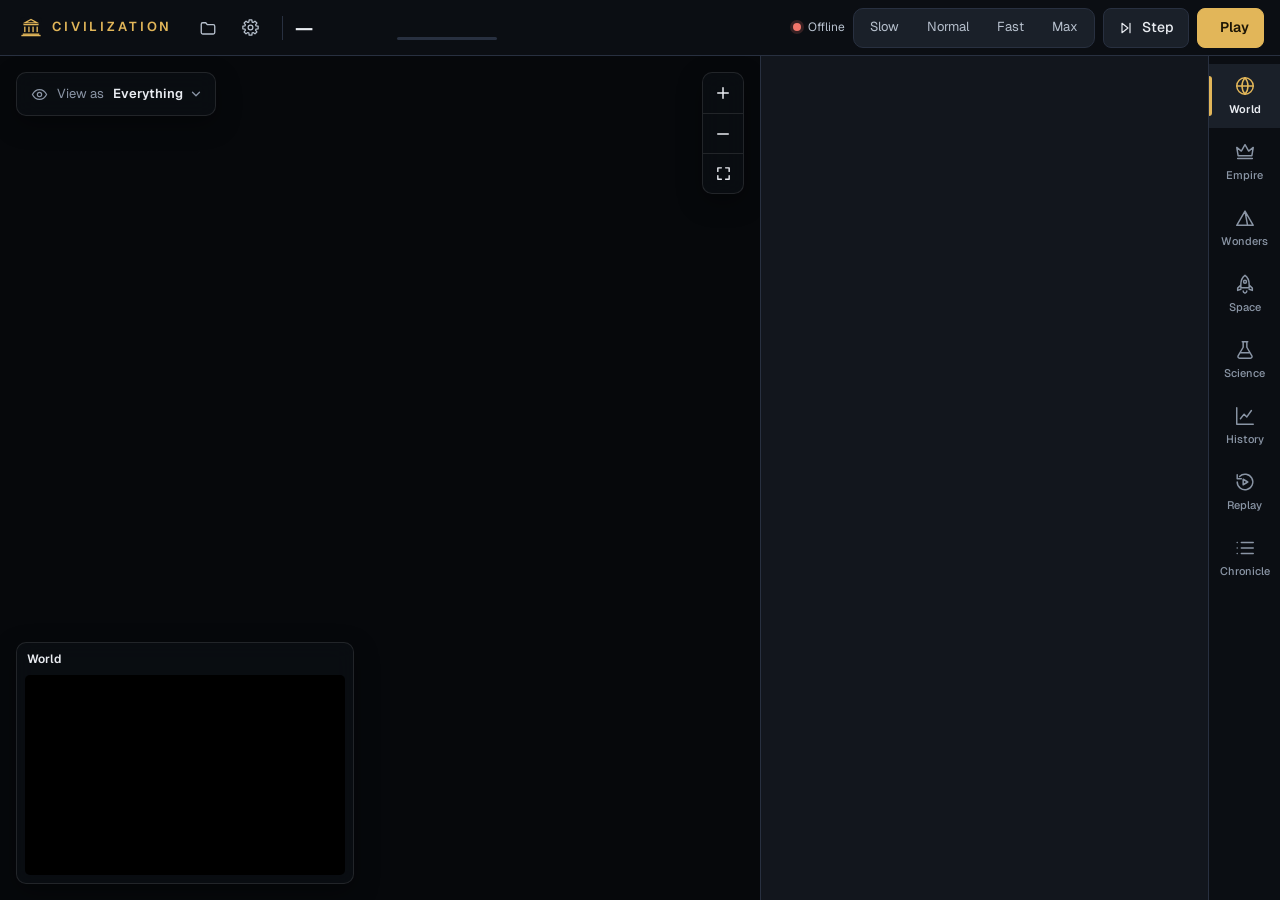
<file: src/client/index.html>
<!doctype html>
<html lang="en">
<head>
  <meta charset="utf-8">
  <meta name="viewport" content="width=device-width, initial-scale=1">
  <title>Civilization</title>
  <link rel="icon" href="favicon.svg" type="image/svg+xml">
  <link rel="preconnect" href="https://fonts.googleapis.com">
  <link rel="preconnect" href="https://fonts.gstatic.com" crossorigin>
  <link rel="stylesheet" href="https://fonts.googleapis.com/css2?family=Geist:wght@400;500;600;700&family=Geist+Mono:wght@400;500&display=swap">
  <link rel="stylesheet" href="css/style.css">
</head>
<body>
  <!-- Elements marked observer-only or play-only show in one mode only (see body.play).
       data-hint names a control under the pointer (js/tips.js), in place of a title tooltip. -->
  <header id="topbar">
    <div class="brand">
      <img class="brand-mark" src="favicon.svg" width="22" height="22" alt="">
      <span class="brand-name">CIVILIZATION</span>
      <div class="brand-tools">
        <button id="btn-game" class="btn ghost icon" aria-label="Game" data-hint="New game, save, load, end the game">
          <span data-icon="folder" data-size="18"></span></button>
        <button id="btn-options" class="btn ghost icon" aria-label="Map display" data-hint="Map display"
          aria-expanded="false" aria-controls="map-options"><span data-icon="gear" data-size="19" data-stroke="1.6"></span></button>
      </div>
    </div>
    <div class="vr"></div>
    <div class="clock">
      <span id="year">—</span>
      <div class="clock-turn">
        <span id="turn">&nbsp;</span>
        <div class="progress"><span id="turn-progress"></span></div>
      </div>
      <button id="gameover-pill" class="pill gold" data-hint="Final standings" hidden>Game over</button>
    </div>
    <div class="spacer"></div>
    <div class="chip-row">
      <div id="empire-chips" class="empire-chips play-only"></div>
      <!-- The state of the planet, once pollution has appeared: polluted tiles, warming, spaceships in flight. -->
      <div id="planet" class="chip-btn planet" data-tip="planet" aria-label="State of the planet" hidden></div>
    </div>
    <div class="spacer"></div>
    <div class="game-actions">
      <div id="connection" class="status" data-hint="No connection to the server">
        <span class="dot"></span><span>Offline</span>
      </div>
      <!-- The observer's turns, in the place of the person's End turn: speed, one turn, play / pause. -->
      <div class="transport observer-only">
        <div id="speed" class="seg" role="group" aria-label="Speed" data-hint="Speed">
          <button data-delay="1.5">Slow</button>
          <button data-delay="0.4">Normal</button>
          <button data-delay="0.1">Fast</button>
          <button data-delay="0">Max</button>
        </div>
        <button id="btn-step" class="btn" data-hint="Play one turn" data-key="N">
          <span data-icon="step" data-size="16"></span><span>Step</span>
        </button>
        <button id="btn-play" class="btn primary" data-hint="Play / pause" data-key="Space">
          <span id="play-icon"></span><span id="play-label">Play</span>
        </button>
      </div>
      <button id="btn-end-turn" class="btn play-only" data-hint="End your turn" data-key="Enter">
        <span data-icon="arrow" data-size="16" data-stroke="2"></span><span>End turn</span>
      </button>
    </div>
  </header>

  <!-- Opened by the gear of the top bar; a click elsewhere or Escape closes it. -->
  <div id="map-options" class="map-options glass" role="dialog" aria-label="Map display" hidden>
    <div class="map-options-head">Map</div>
    <label class="map-option">
      <span class="map-option-icon" data-icon="border"></span><b>Territory</b>
      <span class="switch"><input type="checkbox" data-option="territory" checked><i></i></span>
    </label>
    <label class="map-option">
      <span class="map-option-icon" data-icon="grid"></span><b>Grid</b>
      <span class="switch"><input type="checkbox" data-option="grid"><i></i></span>
    </label>
    <label class="map-option observer-only">
      <span class="map-option-icon" data-icon="target"></span><b>AI missions</b>
      <span class="switch"><input type="checkbox" data-option="missions"><i></i></span>
    </label>
  </div>

  <main>
    <section id="map-area">
      <canvas id="map"></canvas>

      <div id="map-tools">
        <label class="pov glass observer-only">
          <span data-icon="eye" data-size="17"></span>
          <span class="muted">View as</span>
          <select id="pov"><option value="">Everything</option></select>
        </label>
      </div>

      <div id="map-banner" class="glass" role="status" hidden></div>
      <div id="headline" class="glass" role="status" aria-label="News of the world" hidden></div>

      <div id="zoom" class="glass">
        <button id="zoom-in" aria-label="Zoom in" data-hint="Zoom in" data-hint-side="left" data-icon="plus" data-stroke="2"></button>
        <button id="zoom-out" aria-label="Zoom out" data-hint="Zoom out" data-hint-side="left" data-icon="minus" data-stroke="2"></button>
        <button id="zoom-fit" aria-label="Fit the whole world" data-hint="Fit the whole world" data-hint-side="left" data-icon="fit" data-size="17" data-stroke="2"></button>
      </div>

      <div id="minimap-card" class="glass">
        <div class="minimap-head"><b>World</b><span id="world-size" class="mono muted"></span></div>
        <canvas id="minimap" width="320" height="200"></canvas>
      </div>
      <div id="mission-legend" class="glass" hidden></div>
      <section id="unit-bar" class="glass play-only" aria-label="Active unit"></section>
      <!-- A city opens here, over the map, when it is clicked; the cross or Escape closes it. -->
      <section id="panel-city" class="city-window" aria-label="City" hidden></section>

      <div id="tooltip" class="tip glass" role="tooltip" hidden></div>
    </section>

    <aside id="dock">
      <div id="panel-turn" class="panel"></div>
      <div id="panel-civs" class="panel active"></div>
      <div id="panel-civ" class="panel"></div>
      <div id="panel-cities" class="panel"></div>
      <div id="panel-wonders" class="panel"></div>
      <div id="panel-space" class="panel"></div>
      <div id="panel-tech" class="panel"></div>
      <div id="panel-chart" class="panel"></div>
      <div id="panel-replay" class="panel"></div>
      <div id="panel-log" class="panel"></div>
    </aside>

    <nav id="rail" aria-label="Sections">
      <button data-tab="turn" class="play-only"><span data-icon="hourglass" data-size="22" data-stroke="1.6"></span>Turn</button>
      <button data-tab="civs" class="active"><span data-icon="globe" data-size="22" data-stroke="1.6"></span>World</button>
      <button data-tab="civ"><span data-icon="crown" data-size="22" data-stroke="1.6"></span>Empire</button>
      <button data-tab="cities" class="play-only"><span data-icon="cities" data-size="22" data-stroke="1.6"></span>Cities</button>
      <button data-tab="wonders"><span data-icon="wonder" data-size="22" data-stroke="1.6"></span>Wonders</button>
      <button data-tab="space"><span data-icon="rocket" data-size="22" data-stroke="1.6"></span>Space<span id="space-badge" class="rail-badge" hidden></span></button>
      <button data-tab="tech"><span data-icon="flask" data-size="22" data-stroke="1.6"></span>Science</button>
      <button data-tab="chart"><span data-icon="chart" data-size="22" data-stroke="1.6"></span>History</button>
      <!-- The replay shows every civilization: not while a person leads one. -->
      <button data-tab="replay" class="observer-only"><span data-icon="replay" data-size="22" data-stroke="1.6"></span>Replay</button>
      <button data-tab="log"><span data-icon="list" data-size="22" data-stroke="1.6"></span>Chronicle</button>
    </nav>
  </main>

  <div id="notice" role="status" hidden></div>

  <dialog id="game-dialog" aria-labelledby="game-title">
    <div class="dialog-head">
      <h1 id="game-title">Game</h1>
      <div id="game-tabs" class="seg" role="group" aria-label="Section">
        <button data-game-tab="new" aria-pressed="true">New game</button>
        <button data-game-tab="saves" aria-pressed="false">Saved games</button>
      </div>
      <button class="btn ghost icon" data-close aria-label="Close"><span data-icon="close" data-stroke="2"></span></button>
    </div>

    <div id="game-new" class="dialog-body">
      <section class="dialog-col">
        <div class="field">
          <span id="mode-label" class="field-label">Mode</span>
          <div id="game-mode" class="seg fill tall" role="group" aria-labelledby="mode-label">
            <button data-mode="play">Play a civilization</button>
            <button data-mode="observe">Watch the AI play them all</button>
          </div>
        </div>
        <div id="ruleset-field" class="field">
          <span id="ruleset-label" class="field-label">Rules</span>
          <div id="rulesets" class="seg fill tall" role="group" aria-labelledby="ruleset-label"></div>
          <span id="ruleset-hint" class="sub"></span>
        </div>
        <div class="field" data-play-field>
          <div class="between">
            <span id="civ-label" class="field-label">Your civilization</span>
            <button id="civ-random" class="link">Pick at random</button>
          </div>
          <div id="civ-grid" class="civ-grid" role="group" aria-labelledby="civ-label"></div>
        </div>
        <div class="field">
          <span id="players-label" class="field-label">Civilizations</span>
          <div class="stepper narrow" role="group" aria-labelledby="players-label">
            <button id="players-less" aria-label="One fewer" data-icon="minus" data-size="16" data-stroke="2"></button>
            <output id="players">7</output>
            <button id="players-more" aria-label="One more" data-icon="plus" data-size="16" data-stroke="2"></button>
          </div>
          <span id="players-hint" class="sub"></span>
        </div>
        <div class="field" data-play-field>
          <span id="level-label" class="field-label">Difficulty</span>
          <div id="levels" class="seg fill tall" role="group" aria-labelledby="level-label"></div>
          <span class="sub">It changes your civilization only: the AI neither gains nor loses anything.</span>
        </div>
      </section>
      <section class="dialog-col alt">
        <div class="field">
          <span id="world-label" class="field-label">World</span>
          <div id="world-mode" class="seg fill tall" role="group" aria-labelledby="world-label"></div>
          <span id="surprise-hint" class="sub surprise-hint" hidden></span>
        </div>
        <div id="world-generated" class="world-part">
          <div class="field">
            <div class="between">
              <span id="shape-label" class="field-label">Shape</span>
              <button class="keep" data-keep="shape" hidden></button>
            </div>
            <div id="map-shapes" class="shapes three" role="group" aria-labelledby="shape-label"></div>
            <span id="shape-hint" class="sub"></span>
          </div>
          <div id="land-field" class="field share">
            <div class="between">
              <span id="land-label" class="field-label">Land</span>
              <span class="keep-end">
                <b id="land-value" class="share-value"></b>
                <button class="keep" data-keep="land" hidden></button>
              </span>
            </div>
            <div id="land-track" class="share-track" role="group" aria-labelledby="land-label"></div>
            <div id="land-ticks" class="share-ticks" aria-hidden="true"></div>
          </div>
          <div id="nature" class="world-part">
            <span class="field-group">Nature</span>
            <div class="nature-grid">
              <div class="field">
                <div class="between">
                  <span id="relief-label" class="field-label" data-hint-wide
                    data-hint="How much of the land rises into hills and mountains&#10;Flat: open plains and grassland, the best land for food.&#10;Rugged: long ranges of hills and mountains, rich in shields and easy to defend, but poor in food.">Relief</span>
                  <button class="keep" data-keep="relief" hidden></button>
                </div>
                <div class="seg fill" data-map-level="relief" role="group" aria-labelledby="relief-label">
                  <button data-level="0">Flat</button>
                  <button data-level="1">Normal</button>
                  <button data-level="2">Rugged</button>
                </div>
              </div>
              <div class="field">
                <div class="between">
                  <span id="climate-label" class="field-label" data-hint-wide
                    data-hint="How much rain the winds carry inland&#10;Dry: more desert, plains and hills.&#10;Wet: more grassland, forest, jungle, swamp and rivers.">Climate</span>
                  <button class="keep" data-keep="climate" hidden></button>
                </div>
                <div class="seg fill" data-map-level="climate" role="group" aria-labelledby="climate-label">
                  <button data-level="0">Dry</button>
                  <button data-level="1">Normal</button>
                  <button data-level="2">Wet</button>
                </div>
              </div>
              <div class="field">
                <div class="between">
                  <span id="temperature-label" class="field-label" data-hint-wide
                    data-hint="How far the ice reaches from the poles, and the desert from the equator&#10;Cold: more tundra and ice.&#10;Hot: less of them, and a little more desert. The difference stays small.">Temperature</span>
                  <button class="keep" data-keep="temperature" hidden></button>
                </div>
                <div class="seg fill" data-map-level="temperature" role="group" aria-labelledby="temperature-label">
                  <button data-level="0">Cold</button>
                  <button data-level="1">Temperate</button>
                  <button data-level="2">Hot</button>
                </div>
              </div>
              <div class="field">
                <div class="between">
                  <span id="age-label" class="field-label" data-hint-wide
                    data-hint="How long erosion has shaped the land: 3, 4 or 5 billion years&#10;Young: open, gentle land, with more grassland and plains.&#10;Old: rougher, more varied land, with forest, jungle, hills and mountains, and lakes where mountains collapsed.">Age</span>
                  <button class="keep" data-keep="age" hidden></button>
                </div>
                <div class="seg fill" data-map-level="age" role="group" aria-labelledby="age-label">
                  <button data-level="0">Young</button>
                  <button data-level="1">Normal</button>
                  <button data-level="2">Old</button>
                </div>
              </div>
            </div>
          </div>
        </div>
        <div id="world-fixed" class="field" hidden>
          <canvas id="fixed-map" class="fixed-map" aria-label="Map of this world"></canvas>
          <span id="fixed-hint" class="sub"></span>
        </div>
        <span class="field-group">Game</span>
        <div id="starts-field" class="field inline" hidden>
          <span id="starts-label" class="field-label">Starts</span>
          <div id="starts" class="seg fill" role="group" aria-labelledby="starts-label">
            <button data-historical="true">Historical</button>
            <button data-historical="false">Random</button>
          </div>
        </div>
        <div class="field inline">
          <span id="huts-label" class="field-label">Huts</span>
          <div class="seg fill" data-map-level="huts" role="group" aria-labelledby="huts-label">
            <button data-level="0">None</button>
            <button data-level="1">Normal</button>
            <button data-level="2">Many</button>
          </div>
        </div>
      </section>
    </div>

    <div id="game-saves" class="dialog-body" hidden>
      <section class="dialog-col">
        <div class="field">
          <label for="save-name">Save the current game as</label>
          <div class="row">
            <input id="save-name" class="input mono" type="text" maxlength="40" autocomplete="off">
            <button id="btn-do-save" class="btn tall"><span data-icon="save" data-size="16"></span>Save</button>
          </div>
          <span class="sub">Letters, digits, - and _ · 40 characters at most. A game you play also saves
            itself every 5 turns under that name, the one given when it was started; the save it
            replaces is kept as name-year, and the one before goes.</span>
        </div>
        <!-- Civ 1's Retire: the game stops, and everything it hid is shown. -->
        <div id="retire-field" class="field retire-field">
          <span class="field-label">End this game</span>
          <div class="row">
            <button id="btn-retire" class="btn tall danger"><span data-icon="flag" data-size="16"></span>End the game</button>
          </div>
          <span class="sub">Nobody wins: the whole map, the score of every civilization and the replay
            of the game are revealed. The saves on the server stay as they are.</span>
        </div>
      </section>
      <section class="dialog-col alt">
        <div class="field grow">
          <span class="field-label">On the server</span>
          <div id="saves" class="saves"></div>
        </div>
      </section>
    </div>

    <div class="dialog-bar">
      <p id="dialog-status" class="sub" role="status"></p>
      <div id="new-name-field" class="bar-name">
        <label for="new-name" class="field-label">Save as</label>
        <input id="new-name" class="input mono" type="text" maxlength="40" autocomplete="off"
          spellcheck="false" required aria-describedby="new-name-hint">
        <span id="new-name-hint" class="name-hint" role="status"></span>
      </div>
      <button class="btn ghost tall" data-close>Cancel</button>
      <button id="btn-start" class="btn primary tall">Start new game</button>
    </div>
  </dialog>

  <dialog id="research-dialog" aria-label="Choose the next advance"></dialog>
  <dialog id="message-dialog" aria-label="Message"></dialog>
  <dialog id="gameover" aria-label="Game over"></dialog>

  <script type="module" src="js/main.js"></script>
</body>
</html>
</file>
<file: src/client/css/style.css>
:root {
  --bg: #0B0E13;
  --panel: #12161D;
  --raise: #1A2029;
  --hover: #222A35;
  --line: #283040;
  --line-2: #1D2430;
  --line-3: #4A5669;
  --text: #E9ECF1;
  --soft: #B7C0CD;
  --mute: #8A95A5;
  --gold: #E2B659;
  --gold-ink: #1B1405;
  --good: #5FCB8B;
  --bad: #F2756A;
  --warn: #F59A3E;
  --food: #7CCB6B;
  --shield: #A9B8D0;
  --trade: #E9C452;
  --sci: #6DB7F2;
  --culture: #A07CF7;
  --glass: rgba(11, 14, 19, 0.88);
  --hair: rgba(255, 255, 255, 0.10);
  --mono: "Geist Mono", ui-monospace, Consolas, monospace;
  --rail: 72px;
  color-scheme: dark;
  font-family: "Geist", "Segoe UI", system-ui, sans-serif;
  font-size: 14px;
  line-height: 1.4;
}

* { box-sizing: border-box; }
[hidden] { display: none !important; }

html, body {
  margin: 0;
  height: 100%;
  background: var(--bg);
  color: var(--text);
  overflow: hidden;
  font-variant-numeric: tabular-nums;
}

body { display: flex; flex-direction: column; }

h1, h2, h3, p { margin: 0; }
button, select, input { font: inherit; color: inherit; }
button { background: none; border: 0; padding: 0; cursor: pointer; text-align: inherit; }
:focus-visible { outline: 2px solid var(--gold); outline-offset: 2px; }
svg.icon { flex: none; display: block; }
[data-icon] { display: inline-flex; align-items: center; justify-content: center; }

.mono { font-family: var(--mono); }
.muted { color: var(--mute); }
.soft { color: var(--soft); }
.sub { font-size: 12px; color: var(--mute); }
.good { color: var(--good); }
.bad { color: var(--bad); }
.food { color: var(--food); }
.shield { color: var(--shield); }
.trade { color: var(--trade); }
.sci { color: var(--sci); }
.culture { color: var(--culture); }
.gold { color: var(--gold); }
.spacer { flex: 1; }

/* Two modes: the observer's controls and the player's never show together. */
body:not(.play) .play-only { display: none !important; }
body.play .observer-only { display: none !important; }

* { scrollbar-width: thin; scrollbar-color: #3A4556 transparent; }

/* ── Controls ────────────────────────────────────────────────────────────── */

.btn {
  height: 40px;
  padding: 0 14px;
  border-radius: 8px;
  background: var(--raise);
  border: 1px solid var(--line);
  display: inline-flex;
  align-items: center;
  gap: 8px;
  font-weight: 500;
  white-space: nowrap;
  flex: none;
}
.btn:hover { background: var(--hover); border-color: #3A4556; }
.btn.primary { background: var(--gold); border-color: var(--gold); color: var(--gold-ink); font-weight: 600; }
.btn.primary:hover { background: #EBC670; border-color: #EBC670; }
.btn.ghost { background: none; border-color: transparent; color: var(--soft); font-size: 13px; padding: 0 12px; }
.btn.ghost:hover { background: var(--raise); color: var(--text); }
.btn.icon { width: 40px; padding: 0; justify-content: center; }
.btn.tall { height: 44px; }
.btn.tall.icon { width: 44px; }
.btn.small { height: 32px; padding: 0 10px; font-size: 13px; }
.btn.small.icon { width: 32px; padding: 0; }
.btn.danger { border-color: rgba(242, 117, 106, 0.5); color: var(--bad); }
.btn.danger:hover { background: rgba(242, 117, 106, 0.12); border-color: var(--bad); }
.btn:disabled { opacity: 0.5; cursor: default; }
/* Out of reach for now, but still hoverable: its tooltip says why. */
.btn[aria-disabled="true"] { opacity: 0.5; cursor: not-allowed; }
.btn[aria-disabled="true"]:hover { background: var(--raise); border-color: var(--line); }

.kbd {
  font-family: var(--mono);
  font-size: 11px;
  font-weight: 500;
  padding: 1px 6px;
  border-radius: 4px;
  background: var(--bg);
  color: var(--mute);
}
.btn.primary .kbd { background: rgba(27, 20, 5, 0.14); color: inherit; }

.seg {
  height: 40px;
  padding: 3px;
  border-radius: 10px;
  background: var(--raise);
  border: 1px solid var(--line);
  display: inline-flex;
  gap: 2px;
  flex: none;
}
.seg button {
  height: 32px;
  padding: 0 13px;
  border-radius: 7px;
  font-size: 13px;
  color: var(--soft);
  display: inline-flex;
  align-items: center;
  gap: 8px;
  white-space: nowrap;
}
.seg button:hover { color: var(--text); }
.seg button[aria-pressed="true"] {
  background: var(--hover);
  color: var(--text);
  font-weight: 600;
  box-shadow: inset 0 0 0 1px var(--line);
}

.arrows { display: inline-flex; border: 1px solid var(--line); border-radius: 8px; background: var(--raise); flex: none; }
.arrows button { width: 40px; height: 38px; display: grid; place-items: center; color: var(--soft); }
.arrows button + button { border-left: 1px solid var(--line); }
.arrows button:hover { color: var(--text); background: var(--hover); }

.select {
  height: 36px;
  padding: 0 30px 0 12px;
  border-radius: 8px;
  border: 1px solid var(--line);
  background: var(--raise) url("data:image/svg+xml,%3Csvg xmlns='http://www.w3.org/2000/svg' width='14' height='14' viewBox='0 0 24 24' fill='none' stroke='%238A95A5' stroke-width='2.2' stroke-linecap='round' stroke-linejoin='round'%3E%3Cpath d='M6 9l6 6 6-6'/%3E%3C/svg%3E") no-repeat right 10px center;
  appearance: none;
  font-size: 13px;
  font-weight: 600;
  cursor: pointer;
}
select option { background: var(--raise); color: var(--text); font-weight: 400; }

.input {
  height: 44px;
  border-radius: 8px;
  background: var(--raise);
  border: 1px solid var(--line);
  padding: 0 12px;
  min-width: 0;
  flex: 1;
}
.input:focus { outline: none; border-color: var(--gold); }
.input::placeholder { color: var(--mute); }

.pill {
  font-size: 11px;
  font-weight: 500;
  color: var(--mute);
  border: 1px solid var(--line);
  border-radius: 999px;
  padding: 2px 9px;
  white-space: nowrap;
}
.pill.gold { color: var(--gold-ink); background: var(--gold); border-color: var(--gold); font-weight: 600; }
.pill.war { color: var(--bad); border-color: rgba(242, 117, 106, 0.4); overflow: hidden; text-overflow: ellipsis; }
.pill.peace { color: var(--good); border-color: rgba(95, 203, 139, 0.4); }

.swatch { width: 12px; height: 12px; border-radius: 4px; flex: none; display: inline-block; }
.swatch.small { width: 10px; height: 10px; border-radius: 3px; }

.label {
  font-size: 11px;
  font-weight: 500;
  color: var(--mute);
  letter-spacing: 0.04em;
  text-transform: uppercase;
}

.chip {
  font-size: 12px;
  background: var(--raise);
  border: 1px solid var(--line);
  border-radius: 6px;
  padding: 1px 7px;
  color: var(--soft);
  display: inline-flex;
  align-items: center;
  gap: 5px;
}
.chip b { color: var(--text); font-weight: 600; }
.chip.big { font-size: 13px; border-radius: 8px; padding: 5px 10px; gap: 8px; }
.chip.war { color: var(--bad); border-color: rgba(242, 117, 106, 0.45); background: none; font-weight: 600; }
.chip.given { background: none; border-style: dashed; }
button.chip:hover { border-color: var(--line-3); }
.chips { display: flex; gap: 6px; flex-wrap: wrap; }

.trait { font-size: 12px; font-weight: 500; color: var(--soft); border: 1px solid var(--line); border-radius: 999px; padding: 2px 10px; }

.bar { height: 8px; border-radius: 4px; background: var(--line-2); overflow: hidden; display: flex; gap: 2px; }
.bar > span { display: block; height: 100%; border-radius: 4px; background: var(--gold); flex: none; }
.bar.thin { height: 4px; border-radius: 2px; }
.bar.thin > span { border-radius: 2px; }

.ai-badge {
  font-size: 10px;
  font-weight: 700;
  letter-spacing: 0.08em;
  color: var(--gold-ink);
  background: var(--gold);
  border-radius: 4px;
  padding: 1px 6px;
}

.stats { display: grid; grid-template-columns: repeat(4, minmax(0, 1fr)); gap: 8px; }
.stat {
  background: var(--raise);
  border: 1px solid var(--line-2);
  border-radius: 10px;
  padding: 9px 12px;
  display: flex;
  flex-direction: column;
  gap: 1px;
  min-width: 0;
}
.stat b { font-size: 20px; font-weight: 600; white-space: nowrap; }
.stat b small { font-size: 12px; font-weight: 500; }
.stat > span { font-size: 12px; color: var(--mute); white-space: nowrap; }

.glass {
  background: var(--glass);
  border: 1px solid var(--hair);
  border-radius: 10px;
  backdrop-filter: blur(10px);
  box-shadow: 0 8px 24px rgba(0, 0, 0, 0.35);
}

.empty { padding: 56px 28px; color: var(--mute); text-align: center; }
.empty b { display: block; color: var(--soft); font-size: 15px; font-weight: 600; margin-bottom: 4px; }

/* ── Top bar ─────────────────────────────────────────────────────────────── */

#topbar {
  height: 56px;
  flex: none;
  display: flex;
  align-items: center;
  gap: 20px;
  padding: 0 16px 0 20px;
  background: var(--bg);
  border-bottom: 1px solid var(--line);
  white-space: nowrap;
}

.brand { display: flex; align-items: center; gap: 10px; }
.brand-mark { flex: none; }
.brand-name { font-size: 13px; font-weight: 600; letter-spacing: 0.22em; color: var(--gold); }   /* the temple's gold */
.brand-tools { display: flex; align-items: center; gap: 2px; margin-left: 6px; }
.vr { width: 1px; height: 24px; background: var(--line); flex: none; }

.clock { display: flex; align-items: center; gap: 14px; }
#year { font-size: 20px; font-weight: 600; letter-spacing: -0.01em; min-width: 88px; }
.clock-turn { display: flex; flex-direction: column; gap: 5px; font-size: 12px; color: var(--soft); }
.progress { width: 136px; height: 3px; border-radius: 2px; background: var(--line); }
.progress > span { display: block; width: 0; height: 100%; border-radius: 2px; background: var(--gold); }
#gameover-pill { cursor: pointer; font-size: 12px; padding: 2px 10px; }

.transport, .game-actions { display: flex; align-items: center; gap: 8px; }

.status { display: flex; align-items: center; gap: 7px; margin-left: 14px; font-size: 12px; color: var(--soft); }

/* The person's bar: treasury, research, rates, and the end of the turn. */
.chip-row, .empire-chips { display: flex; align-items: center; gap: 8px; }
.chip-btn {
  height: 40px;
  padding: 0 12px;
  border-radius: 8px;
  background: var(--raise);
  border: 1px solid var(--line);
  display: inline-flex;
  align-items: center;
  gap: 8px;
  font-size: 13px;
  white-space: nowrap;
  flex: none;
}
.chip-btn:hover { background: var(--hover); border-color: #3A4556; }
.chip-btn > span:first-child { display: inline-flex; }
.chip-btn b { font-weight: 600; }
.chip-btn b.num { font-size: 15px; }
.chip-btn .bar { width: 72px; background: var(--line); }
.chip-btn .goal { display: inline-flex; align-items: center; gap: 4px; color: var(--gold); font-size: 13px; padding-left: 10px; border-left: 1px solid var(--line); }
.chip-btn.lead { border-color: rgba(226, 182, 89, 0.55); background: rgba(226, 182, 89, 0.10); color: var(--gold); }
.chip-btn.anarchy { border-color: rgba(242, 117, 106, 0.45); background: rgba(242, 117, 106, 0.08); color: var(--bad); }
/* The treasury is about to sell a building (Turn panel alert). */
.chip-btn.alarm.bad { border-color: rgba(242, 117, 106, 0.55); background: rgba(242, 117, 106, 0.10); }
.chip-btn.alarm.bad > span:first-child { color: var(--bad); }
.chip-btn.alarm.warn { border-color: rgba(245, 154, 62, 0.55); background: rgba(245, 154, 62, 0.10); }
.chip-btn.alarm.warn > span:first-child { color: var(--warn); }
.chip-btn.split { gap: 12px; }
.chip-btn.split > span { display: inline-flex; align-items: center; gap: 5px; }
.chip-btn.split i { width: 8px; height: 8px; border-radius: 3px; }

/* The state of the planet: polluted tiles, a gauge of the warming, spaceships in flight. Its tooltip
   (js/tips.js) names each figure. Grey, then orange from half the threshold, red from three quarters. */
.planet { gap: 10px; padding: 0 12px 0 11px; color: var(--soft); cursor: default; --warming: var(--soft); }
.planet.warm-1 { --warming: var(--warn); }
.planet.warm-2 { --warming: var(--bad); }
.planet > span { display: inline-flex; align-items: center; gap: 6px; }
.planet b { color: var(--text); }
.planet .sep { width: 1px; height: 18px; background: var(--line); }
.planet .thermo { color: var(--warming); }
.planet .bar { width: 46px; height: 5px; border-radius: 3px; background: var(--line); }
.planet .bar > span { background: var(--warming); border-radius: 3px; }
.tip-planet { display: grid; grid-template-columns: auto 1fr auto; align-items: center; gap: 7px 9px; font-size: 13px; }
.tip-planet [data-i] { display: inline-flex; color: var(--mute); }
.tip-planet b { font-weight: 600; text-align: right; padding-left: 14px; }
#panel-tip:has(.tip-planet) { width: auto; }

/* The name of a control under the pointer (js/tips.js, data-hint), in place of a title tooltip. */
#hint {
  position: fixed;
  z-index: 40;
  pointer-events: none;
  display: flex;
  flex-direction: column;
  gap: 3px;
  padding: 6px 10px;
  border-radius: 8px;
  background: rgba(11, 14, 19, 0.96);
  border: 1px solid var(--hair);
  box-shadow: 0 8px 20px rgba(0, 0, 0, 0.4);
  font-size: 12px;
  font-weight: 500;
  white-space: nowrap;
}
#hint.wide { width: 300px; white-space: normal; }
#hint .hint-label { display: flex; align-items: center; gap: 8px; }
#hint .hint-more { font-weight: 400; color: var(--soft); }
#hint .kbd { background: var(--raise); }

/* The map layers, under the gear. */
#btn-options[aria-expanded="true"] { background: var(--raise); color: var(--text); }
.map-options { position: fixed; z-index: 25; width: 232px; padding: 6px; background: rgba(11, 14, 19, 0.96); }
.map-options-head { font-size: 11px; font-weight: 500; letter-spacing: 0.06em; text-transform: uppercase; color: var(--mute); padding: 6px 10px 4px; }
.map-option { display: flex; align-items: center; gap: 12px; padding: 7px 10px; border-radius: 8px; cursor: pointer; }
.map-option:hover { background: rgba(255, 255, 255, 0.05); }
.map-option b { flex: 1; font-size: 14px; font-weight: 600; }
.map-option-icon { width: 32px; height: 32px; border-radius: 8px; background: var(--raise); color: var(--soft); flex: none; }
.status .dot { width: 8px; height: 8px; border-radius: 50%; background: var(--bad); box-shadow: 0 0 0 3px rgba(242, 117, 106, 0.18); }

#topbar { overflow: hidden; }
@media (max-width: 1500px) {
  #topbar { gap: 12px; }
  .chip-btn.split, .chip-btn .bar, .chip-btn .goal { display: none; }
  .progress { width: 100px; }
}
@media (max-width: 1240px) {
  .brand-name, .clock-turn, #btn-step span:not([data-icon]) { display: none; }
  .seg button { padding: 0 9px; }
}

/* ── Layout ──────────────────────────────────────────────────────────────── */

main { flex: 1; min-height: 0; display: flex; position: relative; }

#map-area {
  position: relative;
  flex: 1;
  min-width: 0;
  background: #06080B;
  overflow: hidden;
  --sheet: min(960px, calc(100% - 400px));   /* width of the city window */
}
#map { position: absolute; inset: 0; width: 100%; height: 100%; cursor: grab; display: block; }
#map.dragging { cursor: grabbing; }

#dock {
  flex: 0 0 448px;
  width: 448px;
  background: var(--panel);
  border-left: 1px solid var(--line);
  display: flex;
  flex-direction: column;
  min-height: 0;
  container-type: inline-size;
}
#dock.full { position: absolute; left: 0; top: 0; bottom: 0; right: var(--rail); width: auto; border-left: 0; z-index: 4; }

.panel { display: none; flex: 1; min-height: 0; flex-direction: column; overflow-y: auto; }
.panel.active { display: flex; }

#rail {
  flex: 0 0 var(--rail);
  background: var(--bg);
  border-left: 1px solid var(--line);
  display: flex;
  flex-direction: column;
  padding: 8px 0;
  gap: 2px;
  z-index: 5;
}
#rail button {
  position: relative;
  height: 64px;
  display: flex;
  flex-direction: column;
  align-items: center;
  justify-content: center;
  gap: 5px;
  font-size: 11px;
  font-weight: 500;
  color: var(--mute);
}
#rail button:hover { color: var(--text); }
#rail button.active { color: var(--text); background: var(--raise); font-weight: 600; }
#rail button.active svg { color: var(--gold); }
#rail button.active::before {
  content: "";
  position: absolute;
  left: 0;
  top: 12px;
  width: 3px;
  height: 40px;
  border-radius: 0 3px 3px 0;
  background: var(--gold);
}
/* Turns before the first spaceship in flight lands; red when it is a rival's. */
.rail-badge {
  position: absolute;
  top: 7px;
  left: 41px;
  min-width: 18px;
  height: 16px;
  padding: 0 4px;
  border-radius: 8px;
  background: var(--sci);
  color: var(--bg);
  font-family: var(--mono);
  font-size: 10px;
  font-weight: 700;
  display: grid;
  place-items: center;
  box-shadow: 0 0 0 2px var(--bg);
}
.rail-badge.rival { background: var(--bad); }
/* Nine sections for the person playing: they keep within a short window. */
@media (max-height: 720px) {
  #rail button { height: 56px; gap: 3px; }
  #rail button.active::before { top: 10px; height: 36px; }
}

/* ── On the map ──────────────────────────────────────────────────────────── */

#map-tools { position: absolute; left: 16px; top: 16px; right: 72px; display: flex; gap: 10px; flex-wrap: wrap; pointer-events: none; }
#map-tools > * { pointer-events: auto; }

.pov { height: 44px; padding: 0 8px 0 14px; display: flex; align-items: center; gap: 9px; font-size: 13px; cursor: pointer; }
.pov [data-icon] { color: var(--mute); }
.pov select {
  appearance: none;
  border: 0;
  height: 36px;
  padding: 0 24px 0 0;
  font-weight: 600;
  cursor: pointer;
  background: transparent url("data:image/svg+xml,%3Csvg xmlns='http://www.w3.org/2000/svg' width='14' height='14' viewBox='0 0 24 24' fill='none' stroke='%238A95A5' stroke-width='2.2' stroke-linecap='round' stroke-linejoin='round'%3E%3Cpath d='M6 9l6 6 6-6'/%3E%3C/svg%3E") no-repeat right 4px center;
}

#zoom { position: absolute; right: 16px; top: 16px; display: flex; flex-direction: column; }
#zoom button { width: 40px; height: 40px; display: grid; place-items: center; }
#zoom button + button { border-top: 1px solid var(--hair); }
#zoom button:hover { background: var(--hover); }
#zoom button:first-child { border-radius: 9px 9px 0 0; }
#zoom button:last-child { border-radius: 0 0 9px 9px; }

#minimap-card { position: absolute; left: 16px; bottom: 16px; padding: 8px; }
.minimap-head { display: flex; align-items: center; justify-content: space-between; padding: 0 2px 7px; font-size: 12px; }
.minimap-head b { font-weight: 600; }
.minimap-head span { font-size: 11px; }
#minimap { display: block; width: 320px; height: auto; border-radius: 5px; background: #000; cursor: pointer; image-rendering: pixelated; }

#mission-legend {
  position: absolute;
  left: 368px;
  bottom: 16px;
  min-height: 44px;
  padding: 8px 16px;
  display: flex;
  align-items: center;
  gap: 6px 16px;
  flex-wrap: wrap;
  font-size: 12px;
  color: var(--soft);
  max-width: calc(100% - 384px);
}
#mission-legend b { color: var(--text); font-weight: 600; }
.ring { width: 12px; height: 12px; border-radius: 50%; border: 2px solid currentColor; flex: none; display: inline-block; }
.legend-item { display: inline-flex; align-items: center; gap: 6px; }

/* The active unit, on one line: who it is, its figures, its orders, the units of its tile and
   the turn buttons. A window too narrow for it wraps it rather than cutting it. */
#unit-bar {
  position: absolute;
  left: 368px;
  right: 16px;
  bottom: 16px;
  border-radius: 12px;
  padding: 8px;
  display: flex;
  flex-wrap: wrap;
  align-items: center;
  gap: 8px 10px;
  z-index: 2;
}
#unit-bar:empty, body.sheet-open #unit-bar { display: none; }

/* A city, in a window over the map against the right panel. The unit bar steps aside for it
   and the zoom buttons move to its left; the news banner waits for it to close. */
.city-window {
  position: absolute;
  top: 12px;
  right: 12px;
  width: var(--sheet);
  max-height: calc(100% - 24px);
  display: flex;
  flex-direction: column;
  overflow-y: auto;
  background: var(--panel);
  border: 1px solid var(--line);
  border-radius: 14px;
  box-shadow: 0 18px 48px rgba(0, 0, 0, 0.55);
  z-index: 3;
  container-type: inline-size;
}
.city-window[hidden] { display: none; }
.city-window.waiting { visibility: hidden; }
#map-area:has(> .city-window:not([hidden])) #unit-bar { display: none; }
#map-area:has(> .city-window:not([hidden])) #zoom { right: calc(var(--sheet) + 28px); }
#unit-bar.idle { flex-direction: row; align-items: center; min-height: 64px; padding: 0 12px 0 18px; }
#unit-bar.idle > b { font-size: 15px; font-weight: 600; }
#unit-bar.idle .btn { margin-left: auto; }
#unit-bar .mark { display: flex; color: var(--mute); }
#unit-bar .mark.good { color: var(--good); }
.unit-portrait { position: relative; width: 36px; height: 36px; border-radius: 22%; border: 1.5px solid var(--bg); flex: none; }
.unit-who { display: flex; align-items: center; gap: 10px; min-width: 156px; max-width: 280px; flex: none; }
.unit-who .unit-portrait { width: 40px; height: 40px; border-width: 2px; box-shadow: 0 0 0 2px var(--gold); }
.unit-who .titles { display: flex; flex-direction: column; gap: 2px; min-width: 0; }
.unit-who h2 { display: flex; align-items: center; gap: 4px; font-size: 15px; font-weight: 600; line-height: 1.2; letter-spacing: -0.01em; white-space: nowrap; }
.unit-who .vet { display: flex; color: var(--gold); }
/* The same chevrons after a name in running text: the turn list, the tooltips. */
.vet-mark { display: inline-flex; margin-left: 4px; vertical-align: -2px; color: var(--gold); }
.unit-who .sub { display: flex; align-items: center; gap: 5px; line-height: 1.2; white-space: nowrap; overflow: hidden; text-overflow: ellipsis; }
.unit-who .sub i { font-style: normal; }
.unit-who .home { display: inline-flex; align-items: center; gap: 4px; }
/* The groups after the name, each behind a short hairline. */
.unit-group { position: relative; display: flex; align-items: center; gap: 4px; padding-left: 11px; flex: none; }
.unit-group::before { content: ""; position: absolute; left: 0; top: 8px; bottom: 8px; width: 1px; background: var(--hair); }
.unit-stats { gap: 12px; min-width: 112px; }
.unit-stat { display: inline-flex; align-items: center; gap: 5px; font-size: 14px; font-weight: 600; white-space: nowrap; }
.unit-stat svg { color: var(--mute); }
/* An order: its icon, its key in the corner; its name and what it costs in the tooltip. */
.unit-order {
  position: relative;
  width: 40px;
  height: 40px;
  border-radius: 9px;
  background: var(--raise);
  border: 1px solid var(--line);
  display: grid;
  place-items: center;
  color: var(--soft);
}
.unit-order:hover { background: var(--hover); border-color: #3A4556; color: var(--text); }
.unit-order .key { position: absolute; right: 3px; bottom: 2px; font-family: var(--mono); font-size: 9px; font-weight: 500; line-height: 1; color: var(--mute); }
.unit-order.lead { border-color: rgba(226, 182, 89, 0.55); background: rgba(226, 182, 89, 0.10); color: var(--gold); }
.unit-order.on { background: var(--gold); border-color: var(--gold); color: var(--gold-ink); }
.unit-order.on .key { color: rgba(27, 20, 5, 0.65); }
.unit-turn .queue { font-family: var(--mono); font-size: 12px; color: var(--mute); padding: 0 5px 0 1px; white-space: nowrap; }
/* The other units of the tile, in the colour of their civilization, a badge for what they do. */
.mates { display: flex; align-items: center; gap: 5px; flex: none; }
.mate { position: relative; width: 32px; height: 32px; border-radius: 22%; border: 1.5px solid var(--bg); display: grid; place-items: center; }
.mate:hover { box-shadow: 0 0 0 1.5px var(--line-3); }
.mate.spent .unit-pic { opacity: 0.5; }
.mate .badge { position: absolute; z-index: 1; right: -5px; bottom: -5px; width: 16px; height: 16px; border-radius: 50%; background: var(--panel); border: 1px solid #3A4556; color: var(--soft); display: grid; place-items: center; }
.mate.more { width: auto; padding: 0 7px; border-color: var(--line); background: var(--raise); font-size: 12px; font-weight: 600; color: var(--soft); }

/* Picking a destination. */
#map-banner {
  position: absolute;
  left: 204px;
  top: 16px;
  height: 44px;
  padding: 0 6px 0 14px;
  display: flex;
  align-items: center;
  gap: 10px;
  font-size: 13px;
  white-space: nowrap;
  z-index: 2;
}
#map-banner > span:first-child { display: flex; }
#map-banner b { font-weight: 600; }
#map-banner .btn { margin-left: 8px; background: var(--hover); border: 0; }

/* The great news (news.js), at the top of the map until closed; the go-to banner steps under it. */
#headline {
  position: absolute;
  top: 16px;
  left: 50%;
  transform: translateX(-50%);
  width: min(680px, calc(100% - 160px));
  display: flex;
  align-items: center;
  gap: 12px;
  padding: 12px 10px 12px 12px;
  border-radius: 14px;
  border-color: rgba(226, 182, 89, 0.55);
  box-shadow: 0 12px 32px rgba(0, 0, 0, 0.45);
  z-index: 2;
}
/* No room beside a city window: the banner waits for it to close. */
#map-area:has(> .city-window:not([hidden])) #headline { display: none; }
#map-area:has(> #headline:not([hidden])) #map-banner { top: 100px; }
.headline-mark { width: 48px; height: 48px; border-radius: 12px; display: grid; place-items: center; flex: none; margin-right: 2px; }
#headline .body { flex: 1; min-width: 0; display: flex; flex-direction: column; gap: 1px; }
#headline .kicker { font-size: 11px; font-weight: 600; letter-spacing: 0.08em; text-transform: uppercase; color: var(--gold); }
#headline b { font-size: 16px; font-weight: 600; line-height: 1.3; }
#headline .body > span:not(.kicker) { font-size: 12px; color: var(--soft); }
#headline .btn.small:not(.ghost) { background: var(--hover); border: 0; font-size: 12px; }
#headline .count { font-size: 11px; color: var(--mute); }

/* The tooltip of the map (#tooltip) and the one of the panels (#panel-tip, js/tips.js). */
.tip {
  position: absolute;
  pointer-events: none;
  width: 272px;
  padding: 14px 16px 12px;
  border-radius: 12px;
  box-shadow: 0 12px 32px rgba(0, 0, 0, 0.45);
  display: flex;
  flex-direction: column;
  gap: 10px;
}
#tooltip { z-index: 3; }
#panel-tip { position: fixed; z-index: 30; background: rgba(11, 14, 19, 0.96); }
.tip-title { display: flex; align-items: center; gap: 10px; font-size: 16px; font-weight: 600; }
.tip-title .mono { margin-left: auto; font-size: 11px; font-weight: 400; color: var(--mute); white-space: nowrap; }
.tip-title small { font-size: 12px; font-weight: 400; color: var(--mute); }
.tip-rows { display: grid; grid-template-columns: 76px 1fr; gap: 5px 10px; font-size: 13px; margin: 0; }
.tip-rows.fit { grid-template-columns: max-content 1fr; }
.tip-rows dt { color: var(--mute); }
.tip-rows dd { margin: 0; }
/* What a bar is made of: a color key, a name, a figure. */
.tip-keys { display: grid; grid-template-columns: 10px 1fr auto; align-items: center; gap: 6px 9px; font-size: 13px; }
.tip-keys i { width: 10px; height: 10px; border-radius: 3px; }
.tip-keys i.faint { opacity: 0.42; }
.tip-keys i.mark { width: 2px; height: 12px; border-radius: 1px; margin-left: 4px; background: var(--text); }
.tip-keys span { color: var(--soft); }
.tip-keys b { font-weight: 600; text-align: right; }
.tip-sums { display: grid; grid-template-columns: 1fr auto; gap: 5px 10px; font-size: 13px; margin: 0; border-top: 1px solid var(--hair); padding-top: 10px; }
.tip-sums dt { color: var(--mute); }
.tip-sums dd { margin: 0; font-weight: 600; text-align: right; }
.tip-stats { display: grid; grid-template-columns: repeat(3, minmax(0, 1fr)); gap: 6px; }
.tip-stats div { padding: 5px 10px; border-radius: 8px; background: rgba(255, 255, 255, 0.05); display: flex; flex-direction: column; }
.tip-stats span { font-size: 11px; color: var(--mute); }
.tip-stats b { font-size: 15px; font-weight: 600; }
.amount { display: inline-flex; align-items: center; gap: 3px; font-weight: 600; white-space: nowrap; }
.tip-foot { border-top: 1px solid var(--hair); padding-top: 9px; font-size: 12px; color: var(--mute); }
.tip-title > span:first-child { display: inline-flex; }
/* The odds of an attack. */
#tooltip .side { display: flex; align-items: center; gap: 10px; }
#tooltip .side .who { flex: 1; min-width: 0; display: flex; flex-direction: column; }
#tooltip .side b { font-size: 13px; font-weight: 600; }
#tooltip .side small { font-size: 12px; color: var(--mute); }
#tooltip .side .total { font-size: 18px; }
#tooltip .odds { display: flex; flex-direction: column; gap: 6px; font-size: 13px; }
#tooltip .odds b { font-size: 18px; font-weight: 600; }
#tooltip .odds .bar { background: var(--bad); }

#notice {
  position: fixed;
  left: 50%;
  bottom: 28px;
  transform: translateX(-50%);
  z-index: 100;
  padding: 10px 18px;
  border-radius: 10px;
  background: var(--raise);
  border: 1px solid var(--good);
  box-shadow: 0 12px 32px rgba(0, 0, 0, 0.5);
  font-weight: 500;
}
#notice.error { border-color: var(--bad); color: var(--bad); }
/* While a person plays, the bottom of the map belongs to the unit bar. */
body.play #notice { bottom: auto; top: 72px; }

/* ── Panels: shared pieces ───────────────────────────────────────────────── */

.panel-head {
  min-height: 72px;
  padding: 0 20px;
  display: flex;
  align-items: center;
  gap: 14px;
  border-bottom: 1px solid var(--line);
  flex: none;
  /* Stays in place while the panel scrolls under it. */
  position: sticky;
  top: 0;
  z-index: 2;
  background: var(--panel);
}
.panel-head h1 { font-size: 18px; font-weight: 600; letter-spacing: -0.01em; }
.panel-head .titles { display: flex; flex-direction: column; gap: 2px; flex: 1; min-width: 0; }
.panel-foot { margin-top: auto; padding: 14px 20px; border-top: 1px solid var(--line-2); font-size: 12px; color: var(--mute); flex: none; }
.section { padding: 14px 20px 0; display: flex; flex-direction: column; gap: 14px; flex: none; }
.h2 { font-size: 13px; font-weight: 600; }
.between { display: flex; align-items: baseline; justify-content: space-between; gap: 12px; }
.avatar {
  width: 44px;
  height: 44px;
  border-radius: 12px;
  display: grid;
  place-items: center;
  font-size: 20px;
  font-weight: 700;
  flex: none;
}

/* ── Turn panel (the person playing) ─────────────────────────────────────── */

.turn-head { display: flex; align-items: baseline; justify-content: space-between; gap: 12px; padding: 16px 20px 8px; flex: none; }
.turn-head .note { text-transform: none; letter-spacing: 0; font-size: 12px; font-weight: 400; text-align: right; }
.turn-list { display: flex; flex-direction: column; gap: 6px; padding: 0 20px; flex: none; }
.turn-list.tight { gap: 2px; padding: 0 10px; }
.quiet { padding: 2px 10px; }
.city-rows .quiet { padding: 10px 20px; }
.todo, .alert {
  width: 100%;
  display: flex;
  align-items: center;
  gap: 10px;
  padding: 9px 12px;
  border-radius: 10px;
  border: 1px solid rgba(226, 182, 89, 0.45);
  background: rgba(226, 182, 89, 0.08);
}
.alert { border-color: rgba(242, 117, 106, 0.35); background: rgba(242, 117, 106, 0.07); }
.todo:hover { background: rgba(226, 182, 89, 0.14); }
.todo.advice { border-color: var(--line); background: var(--raise); }
.todo.advice:hover { background: var(--hover); }
.todo.advice .mark { color: var(--soft); }
.alert:hover { background: rgba(242, 117, 106, 0.12); }
.todo .mark, .alert .mark { display: flex; color: var(--gold); }
.alert .mark { color: var(--bad); }
.alert.warn { border-color: rgba(245, 154, 62, 0.4); background: rgba(245, 154, 62, 0.07); }
.alert.warn:hover { background: rgba(245, 154, 62, 0.12); }
.alert.warn .mark { color: var(--warn); }
.alert-main { flex: 1; min-width: 0; display: flex; align-items: center; gap: 10px; text-align: left; }
.alert .body span { font-size: 12px; color: var(--mute); }
.alert.treasury .btn { flex: none; }
.todo > svg { color: var(--mute); }
.todo .body, .alert .body, .unit-row .body { flex: 1; min-width: 0; display: flex; flex-direction: column; }
.todo b, .alert b { font-size: 13px; font-weight: 600; }
.todo .body span { font-size: 12px; color: var(--mute); }
/* "Since your last turn": one line per event, its tone in the icon. */
.news-row { width: 100%; display: flex; align-items: flex-start; gap: 10px; padding: 6px 10px; border-radius: 8px; font-size: 13px; line-height: 1.4; color: var(--soft); text-align: left; }
button.news-row:hover { background: var(--raise); color: var(--text); }
.news-row .mark { display: flex; padding-top: 1px; color: var(--mute); }
.news-row.bad .mark { color: var(--bad); }
.news-row.good .mark { color: var(--good); }
.news-row .text { flex: 1; min-width: 0; }
.news-row .link { flex: none; padding-top: 1px; }
.news-more { align-self: flex-start; padding: 4px 10px; font-size: 12px; font-weight: 500; color: var(--gold); }
.unit-row { width: 100%; display: flex; align-items: center; gap: 12px; padding: 7px 10px; border-radius: 10px; border: 1px solid transparent; }
.unit-row:hover { background: var(--raise); }
.unit-row.on { border-color: rgba(226, 182, 89, 0.45); background: rgba(226, 182, 89, 0.08); }
.unit-row b { font-size: 14px; font-weight: 600; }
.unit-row b small { font-size: 11px; font-weight: 400; color: var(--mute); }
.unit-row .body > span { font-size: 12px; color: var(--mute); }
.unit-row .state { font-size: 11px; font-weight: 600; color: var(--gold); }
.unit-row .body .reason { color: var(--warn); }
/* The city table: size, name and its problem icons, production with its turns left, then one
   column per figure. The name is red or amber after the worst problem; the figure at fault gets a chip. */
.city-rows { display: flex; flex-direction: column; border-top: 1px solid var(--line-2); flex: none; }
.city-row, .city-cols { width: 100%; display: flex; align-items: center; padding: 8px 20px; }
.city-row { border-bottom: 1px solid var(--line-2); }
.city-row:hover { background: var(--raise); }
.city-row.selected { background: var(--hover); box-shadow: inset 3px 0 0 var(--gold); }
.city-cols { padding-top: 16px; flex: none; }
.city-cols .label { flex: 1; display: flex; gap: 8px; }
.city-cols .label span { color: var(--soft); }
.city-row .size { width: 24px; height: 24px; border-radius: 7px; color: #0B0E13; font-size: 13px; font-weight: 700; display: grid; place-items: center; flex: none; margin-right: 10px; }
.city-row .name { width: 102px; flex: none; margin-right: 10px; display: flex; align-items: center; gap: 4px; font-size: 14px; font-weight: 600; }
.city-row .name > span:first-child { min-width: 0; white-space: nowrap; overflow: hidden; text-overflow: ellipsis; }
.city-row .name > span + span { display: flex; flex: none; }
.city-row .name.warn, .city-row .name .warn { color: var(--warn); }
.city-row .making { flex: 1; min-width: 0; margin-right: 8px; display: flex; flex-direction: column; gap: 4px; font-size: 13px; color: var(--soft); }
.city-row .making > span:first-child { display: flex; align-items: center; gap: 6px; white-space: nowrap; overflow: hidden; }
.city-row .making .what { overflow: hidden; text-overflow: ellipsis; }
.city-row .bar { background: var(--line); }
.city-row .cell, .city-cols .cell { width: 28px; flex: none; display: flex; justify-content: flex-end; font-size: 13px; }
.city-row .making + .cell { border-left: 1px solid var(--line-2); }
.city-cols .cell { padding-right: 2px; }
/* Symmetric padding keeps a figure centred in its chip and right-aligned with the others. */
.city-row .cell > span { height: 20px; padding: 0 5px; border-radius: 6px; display: inline-flex; align-items: center; justify-content: center; line-height: 1; }
.city-row .cell .bad { font-weight: 600; }
.city-row .cell .faint { color: var(--line-3); font-weight: 500; }
.city-row .cell .cause { font-weight: 600; }
.city-row .cell .cause.bad { background: rgba(242, 117, 106, 0.18); }
.city-row .cell .cause.warn { background: rgba(245, 154, 62, 0.16); }
.city-row .cell .food.cause.bad, .city-row .cell .shield.cause.bad { color: var(--bad); }
.city-row .cell .food.cause.warn, .city-row .cell .shield.cause.warn { color: var(--warn); }
.flag { font-size: 11px; font-weight: 600; border: 1px solid var(--line); border-radius: 6px; padding: 0 5px; color: var(--soft); flex: none; }
.flag.bad { color: var(--bad); border-color: rgba(242, 117, 106, 0.4); }
.flag.good { color: var(--good); border-color: rgba(95, 203, 139, 0.4); }
.flag.turns { display: inline-flex; align-items: center; gap: 2px; height: 18px; padding: 0 5px 0 3px; }
.flag.icon { padding: 0 3px; display: inline-flex; align-items: center; height: 18px; }
.flag.queued { color: var(--gold); border-color: transparent; background: rgba(226, 182, 89, 0.14); }
.panel-head .pill { max-width: 200px; }

/* ── Cities panel (the person playing) ───────────────────────────────────── */

/* The rows of the Turn panel; --tab is the colour of the tab on show. The tabs and the column
   titles stay under the panel head while the list scrolls. */
#panel-cities .top { position: sticky; top: 72px; z-index: 1; background: var(--panel); flex: none; }
#panel-cities .tabs { margin: 14px 20px 0; display: flex; gap: 2px; padding: 3px; border-radius: 10px; background: var(--raise); border: 1px solid var(--line); }
/* Seven tabs of the same width: "Production", the longest label, sets the font size. */
#panel-cities .tabs button { flex: 1 1 0; min-width: 0; height: 46px; padding: 0; border-radius: 7px; color: var(--mute); font-size: 10.5px; font-weight: 500; line-height: 1.2; display: flex; flex-direction: column; align-items: center; justify-content: center; gap: 4px; white-space: nowrap; }
#panel-cities .tabs button:hover { color: var(--text); }
#panel-cities .tabs button[aria-pressed="true"] { background: var(--hover); color: var(--text); font-weight: 600; box-shadow: inset 0 0 0 1px var(--line); }
#panel-cities .tabs button[aria-pressed="true"] svg { color: var(--tab); }
#panel-cities .cols { height: 44px; padding: 18px 20px 6px; display: flex; align-items: center; border-bottom: 1px solid var(--line-2); }
#panel-cities .cols button { position: relative; height: 20px; flex: none; display: flex; align-items: center; color: var(--mute); }
#panel-cities .cols button:hover, #panel-cities .cols button.sorted { color: var(--text); }
#panel-cities .cols .city-label { width: 146px; gap: 8px; font-size: 11px; font-weight: 500; letter-spacing: 0.04em; text-transform: uppercase; }
#panel-cities .cols .city-label span { color: var(--soft); }
#panel-cities .cols .b { width: 22px; justify-content: center; font-family: var(--mono); font-size: 9.5px; font-weight: 600; letter-spacing: 0.02em; }
#panel-cities .cols .b.wonder, #panel-cities .cols .b.wonder:hover { color: var(--gold); font-size: 12px; }
#panel-cities .cols .v { width: 30px; justify-content: flex-end; padding-right: 5px; color: var(--tab); }
#panel-cities .cols .f { justify-content: flex-end; padding-right: 5px; font-family: var(--mono); font-size: 9.5px; font-weight: 600; letter-spacing: 0.02em; }
#panel-cities .cols .l { font-size: 10px; font-weight: 500; letter-spacing: 0.04em; text-transform: uppercase; }
#panel-cities .legend { flex: 1; min-width: 0; margin: 0 10px; display: flex; align-items: center; gap: 8px; white-space: nowrap; font-size: 10px; font-weight: 500; letter-spacing: 0.04em; text-transform: uppercase; color: var(--mute); }
#panel-cities .legend:first-child { margin-left: 0; }
#panel-cities .legend > span { display: inline-flex; align-items: center; gap: 4px; }
#panel-cities .legend i { width: 6px; height: 6px; border-radius: 2px; }
/* The sort arrow sits under the title, in the gap above the first row. */
#panel-cities .arrow { position: absolute; bottom: -8px; left: 50%; margin-left: -5px; color: var(--gold); }
#panel-cities .v .arrow, #panel-cities .f .arrow { left: auto; right: 7px; margin: 0; }
#panel-cities .l .arrow, #panel-cities .city-label .arrow { left: 0; margin: 0; }
#panel-cities .city-row { min-height: 41px; }
#panel-cities .widget { flex: 1; min-width: 0; margin-left: 8px; display: flex; align-items: center; }
/* A building of the tab: filled when built, filling up in grey while it is built. */
#panel-cities .bcell { width: 22px; height: 20px; flex: none; display: flex; align-items: center; justify-content: center; }
#panel-cities .bcell i { position: relative; width: 14px; height: 14px; border-radius: 4px; border: 1.5px solid var(--line); display: grid; place-items: center; overflow: hidden; }
#panel-cities .bcell i.built { border: 0; background: var(--tab); color: var(--bg); }
#panel-cities .bcell i.given { border: 1.5px solid var(--tab); background: none; color: var(--tab); }
#panel-cities .bcell i.making { border-color: var(--mute); }
#panel-cities .bcell i.making::after { content: ""; position: absolute; left: 0; right: 0; bottom: 0; height: var(--done); background: var(--mute); }
#panel-cities .bcell i.needed { border-color: var(--warn); background: rgba(245, 154, 62, 0.16); }
#panel-cities .bcell b { font-size: 12px; font-weight: 600; white-space: nowrap; }
/* Figures: red with a tint when they already cost something, amber when they stop the city short. */
#panel-cities .v { width: 30px; flex: none; display: flex; justify-content: flex-end; }
#panel-cities .fig { flex: none; display: flex; justify-content: flex-end; }
#panel-cities .num { height: 20px; padding: 0 5px; border-radius: 6px; display: inline-flex; align-items: center; font-size: 13px; line-height: 1; white-space: nowrap; }
#panel-cities .num.small { font-size: 12px; }
#panel-cities .num.bad, #panel-cities .num.warn, #panel-cities .num.strong { font-weight: 600; }
#panel-cities .warn { color: var(--warn); }
#panel-cities .faint { color: var(--line-3); }
#panel-cities .num.chip.bad { background: rgba(242, 117, 106, 0.18); }
#panel-cities .num.chip.warn { background: rgba(245, 154, 62, 0.16); }
#panel-cities .track { flex: 1; min-width: 0; height: 6px; margin: 0 10px; border-radius: 3px; background: var(--line); display: flex; gap: 2px; overflow: hidden; }
#panel-cities .track > span { height: 100%; border-radius: 3px; flex: none; }
#panel-cities .track .next { opacity: 0.42; }
#panel-cities .track .lose { background: var(--bad); opacity: 0.7; }
#panel-cities .segs { flex: 1; min-width: 0; height: 8px; margin: 0 10px; display: flex; gap: 2px; }
#panel-cities .segs > span { flex: 1 1 0; min-width: 0; border-radius: 3px; display: flex; align-items: center; justify-content: center; overflow: hidden; font-size: 10px; font-weight: 700; line-height: 1; color: var(--bg); }
#panel-cities .segs.tall { height: 16px; }
#panel-cities .segs.tall > span { min-width: min-content; padding: 0 4px; border-radius: 4px; }
#panel-cities .segs .lost { background: repeating-linear-gradient(135deg, #7A2F2A 0 3px, #4E2321 3px 6px); color: #FFD2CC; }
#panel-cities .pair { flex: 1; min-width: 0; margin: 0 10px; display: flex; flex-direction: column; gap: 2px; }
#panel-cities .pair > span { height: 3px; border-radius: 2px; background: var(--line); overflow: hidden; }
#panel-cities .pair > span > span { display: block; height: 100%; border-radius: 2px; }
/* The citizens: one face each, closer together in a big city, or counted beyond 17. */
#panel-cities .faces, #panel-cities .counts { flex: 1; min-width: 0; display: flex; align-items: center; overflow: hidden; }
#panel-cities .faces svg { flex: none; display: block; }
#panel-cities .counts { gap: 7px; }
#panel-cities .counts > span { display: inline-flex; align-items: center; gap: 2px; flex: none; font-size: 12px; font-weight: 600; }
#panel-cities .spec { flex: none; display: flex; }
#panel-cities .mood { width: 20px; flex: none; display: flex; justify-content: flex-end; }
/* Room for the veteran dot, taken back by the margin so the rows keep the height of the others. */
#panel-cities .units { flex: 1; min-width: 0; padding: 3px 0 3px 3px; margin: -3px 0; display: flex; align-items: center; gap: 5px; overflow: hidden; font-size: 12px; }
#panel-cities .units .unit-card { width: 22px; height: 22px; }
#panel-cities .units .unit-card.fortified { border-width: 2px; box-shadow: inset 0 0 0 1px rgba(255, 255, 255, 0.8); }
#panel-cities .units .unit-card .vet { left: -3px; top: -3px; width: 7px; height: 7px; }
/* A tooltip that only names what is under the pointer. */
#panel-tip:has(> .tip-name:only-child) { width: auto; padding: 7px 11px; }
.tip-name { font-size: 13px; font-weight: 600; white-space: nowrap; }
.tip-name .kbd { margin-left: 8px; }
.tip-name small { display: block; margin-top: 2px; font-size: 12px; font-weight: 400; color: var(--soft); }

/* ── Wonders panel ───────────────────────────────────────────────────────── */

/* Built: a square in the colour of its civilization, with a star, grey once lost with its
   city. Not built: an outline, dashed green within the person's reach, filling up in grey
   while one of its cities builds it, dotted once too late. Also drawn in the tooltip. */
.wonder-mark { position: relative; width: 22px; height: 22px; border-radius: 6px; flex: none; display: inline-flex; align-items: center; justify-content: center; color: var(--bg); overflow: hidden; }
.wonder-mark.open { border: 1.5px solid var(--line-3); }
.wonder-mark.can { border: 1.5px dashed var(--good); }
.wonder-mark.late { border: 1.5px dotted var(--line-3); opacity: 0.6; }
.wonder-mark.lost { background: var(--line-3); }
.wonder-mark i { position: absolute; left: 0; right: 0; bottom: 0; background: var(--mute); }
.tip-title .wonder-mark { width: 20px; height: 20px; }
.tip-text { font-size: 13px; color: var(--soft); }
#panel-wonders .panel-head .count { font-size: 13px; color: var(--mute); }
#panel-wonders .panel-head .count b { color: var(--text); font-weight: 600; }
#panel-wonders .wonder-cols { padding: 18px 20px 6px; display: flex; align-items: center; gap: 10px; border-bottom: 1px solid var(--line-2); font-size: 11px; font-weight: 500; letter-spacing: 0.04em; text-transform: uppercase; color: var(--mute); flex: none; }
#panel-wonders .wonder-cols .name { padding-left: 32px; }
#panel-wonders .wonder-rows { display: flex; flex-direction: column; flex: none; }
#panel-wonders .wonder-row { width: 100%; height: 36px; padding: 0 20px; display: flex; align-items: center; gap: 10px; border-bottom: 1px solid var(--line-2); flex: none; }
#panel-wonders button.wonder-row:hover { background: var(--raise); }
#panel-wonders .name { flex: 1; min-width: 0; display: flex; align-items: center; gap: 6px; white-space: nowrap; }
#panel-wonders .wonder-row .name { font-weight: 600; }
#panel-wonders .name > span { overflow: hidden; text-overflow: ellipsis; }
#panel-wonders .name svg { color: var(--mute); }
#panel-wonders .where { width: 114px; flex: none; display: flex; align-items: baseline; gap: 6px; white-space: nowrap; overflow: hidden; }
#panel-wonders .wonder-row .where { font-size: 13px; }
#panel-wonders .where small { font-size: 12px; color: var(--mute); }
#panel-wonders .year { width: 52px; flex: none; text-align: right; }
#panel-wonders .wonder-row .year { font-family: var(--mono); font-size: 12px; color: var(--soft); }
/* Not built: one cell across City and Year. */
#panel-wonders .note, #panel-wonders .underway { width: 176px; flex: none; font-size: 13px; white-space: nowrap; }
#panel-wonders .note { color: var(--mute); overflow: hidden; text-overflow: ellipsis; }
#panel-wonders [data-kind="can"] .note { color: var(--good); font-weight: 500; }
#panel-wonders .underway { display: flex; flex-direction: column; gap: 4px; color: var(--soft); }
#panel-wonders .underway > span:first-child { display: flex; justify-content: space-between; gap: 8px; }
#panel-wonders .underway b { font-weight: 600; color: var(--text); overflow: hidden; text-overflow: ellipsis; }
#panel-wonders .underway > span:first-child > span { font-size: 12px; color: var(--mute); }
#panel-wonders .underway .bar { background: var(--line); }
/* No longer works (built or lost), or never built and no longer possible. */
#panel-wonders .obsolete .name, #panel-wonders [data-kind="lost"] .name { color: var(--mute); font-weight: 500; }
#panel-wonders .obsolete .wonder-mark { opacity: 0.45; }
#panel-wonders [data-kind="late"] .name, #panel-wonders [data-kind="late"] .note { color: var(--line-3); font-weight: 500; }

/* ── Space panel ─────────────────────────────────────────────────────────── */

#panel-space .panel-head .count { font-size: 13px; color: var(--mute); }
#panel-space .panel-head .count b { color: var(--text); font-weight: 600; }
.ss-verdict { margin: 14px 20px 0; padding: 12px 14px; border-radius: 10px; background: var(--raise); border: 1px solid var(--line-2); display: flex; gap: 12px; align-items: flex-start; flex: none; }
.ss-verdict b { display: block; font-size: 14px; font-weight: 600; margin-bottom: 2px; }
.ss-verdict-icon { width: 34px; height: 34px; border-radius: 9px; background: var(--bg); display: grid; place-items: center; flex: none; }
.ss-track { padding: 10px 20px 0; flex: none; }
.ss-timeline { display: block; width: 100%; height: auto; font-size: 11px; }
.ss-t-mute { fill: var(--mute); }
.ss-t-soft { fill: var(--soft); }
.ss-t-text { fill: var(--text); font-weight: 600; }
.ss-t-gold { fill: var(--gold); font-weight: 600; }
.ss-s-line { stroke: var(--line-3); }
.ss-s-gold { stroke: var(--gold); }
.ss-s-panel { stroke: var(--panel); }
/* One row per civilization: name and stage, a gauge per kind of part, what comes next. */
.ss-cols { display: flex; gap: 10px; padding: 14px 20px 8px 42px; border-bottom: 1px solid var(--line-2); flex: none; }
.ss-row { display: flex; flex-direction: column; gap: 8px; padding: 12px 20px; border-bottom: 1px solid var(--line-2); flex: none; }
.ss-row.quiet { opacity: 0.55; }
.ss-line { display: flex; align-items: center; gap: 10px; }
.ss-name { flex: 1; min-width: 0; display: flex; align-items: center; gap: 8px; font-weight: 600; }
.ss-name span:last-child { overflow: hidden; text-overflow: ellipsis; white-space: nowrap; }
.ss-name:hover span:last-child { text-decoration: underline; text-underline-offset: 3px; }
.ss-state { font-size: 12px; font-weight: 500; color: var(--soft); display: inline-flex; align-items: center; gap: 5px; white-space: nowrap; flex: none; }
.ss-state.fly { color: var(--sci); border: 1px solid rgba(109, 183, 242, 0.4); border-radius: 999px; padding: 1px 9px 1px 7px; }
.ss-state.ready { color: var(--gold-ink); background: var(--gold); border-radius: 999px; padding: 1px 9px; font-weight: 600; }
.ss-state.mute { color: var(--mute); }
.ss-gauges { display: flex; align-items: center; gap: 10px; padding-left: 22px; }
.ss-gauge { display: inline-flex; align-items: center; gap: 6px; flex: none; }
.ss-gauge b { font-family: var(--mono); font-size: 12px; font-weight: 500; color: var(--soft); }
.ss-segs { display: inline-flex; align-items: center; gap: 2px; }
/* A part: built (the civilization's colour), in production (filling up), needed for a
   launch (outlined), optional (faint). The gold line closes what a launch needs. */
.ss-seg { display: inline-block; width: 7px; height: 12px; border-radius: 2px; flex: none; }
.ss-seg.on { background: var(--c); }
.ss-seg.make { box-shadow: inset 0 0 0 1px var(--c); background: linear-gradient(to top, color-mix(in srgb, var(--c) 55%, transparent) var(--p), transparent var(--p)); }
.ss-seg.req { box-shadow: inset 0 0 0 1px var(--line-3); }
.ss-seg.opt { background: var(--line-2); }
#panel-space .launch-line { display: inline-block; width: 2px; height: 16px; border-radius: 1px; background: var(--gold); opacity: 0.85; margin: 0 2px; flex: none; }
.ss-meta { padding-left: 22px; font-size: 12px; color: var(--mute); display: flex; align-items: center; gap: 10px; }
.ss-meta b { color: var(--text); font-weight: 600; }
.ss-meta .bar { flex: 1; min-width: 40px; background: var(--line); }
.ss-making { display: flex; flex-wrap: wrap; gap: 4px 12px; }
.ss-city { font-size: 12px; color: var(--soft); }
.ss-city b { color: var(--text); font-weight: 600; }
.ss-city:hover b { text-decoration: underline; text-underline-offset: 3px; }
.ss-strangers { padding: 12px 20px; font-size: 12px; color: var(--mute); border-bottom: 1px solid var(--line-2); flex: none; }
.ss-legend { display: flex; flex-wrap: wrap; gap: 6px 14px; padding: 12px 20px 14px; font-size: 11px; color: var(--mute); flex: none; }
.ss-legend span { display: inline-flex; align-items: center; gap: 6px; }
.ss-legend .launch-line { height: 12px; margin: 0; }
.ss-rules { display: flex; flex-direction: column; gap: 2px; }
.ss-rule { display: flex; gap: 10px; padding: 3px 0; }
.ss-rule > span { width: 64px; flex: none; text-align: right; }
.ss-rule > span:nth-child(3) { width: 96px; text-align: left; }
.ss-rule .name { flex: 1; text-align: left; color: var(--soft); }
.ss-rule.label .name { color: var(--mute); }
.ss-rules p { margin-top: 8px; line-height: 1.5; }

/* ── World panel ─────────────────────────────────────────────────────────── */

.civ-cols, .civ-line { display: flex; align-items: center; gap: 6px; width: 100%; }
.civ-cols { padding: 14px 20px 8px; border-bottom: 1px solid var(--line-2); flex: none; }
.civ-cols .n, .civ-line .n { width: 36px; text-align: right; flex: none; }
.civ-cols .score, .civ-line .score { width: 48px; text-align: right; flex: none; }
.civ-cols .rank, .civ-line .rank { width: 20px; flex: none; }
.civ-cols .sorted { color: var(--text); }
.civ-row {
  display: flex;
  flex-direction: column;
  min-height: 70px;
  gap: 7px;
  padding: 12px 20px;
  border-bottom: 1px solid var(--line-2);
  width: 100%;
  flex: none;
}
.civ-row:not(.civ-unknown):hover, .dead-row:hover, .event-row:hover { background: var(--raise); }
.civ-row.selected { background: var(--hover); box-shadow: inset 3px 0 0 var(--gold); }
.civ-unknown { color: var(--mute); }
.civ-unknown .name { font-weight: 500; }
.civ-unknown-mark { width: 12px; flex: none; text-align: center; font-size: 12px; }
.civ-line .rank { font-size: 13px; color: var(--mute); }
.civ-line .name { flex: 1; display: flex; align-items: center; gap: 8px; min-width: 0; font-size: 14px; font-weight: 600; }
.civ-line .name span:last-child { overflow: hidden; text-overflow: ellipsis; white-space: nowrap; }
.civ-line .name .pill { flex: none; }
.civ-line .n { color: var(--soft); font-size: 13px; }
.civ-line .score { font-size: 15px; font-weight: 600; }
.civ-meta { display: flex; align-items: center; gap: 10px; width: 100%; padding-left: 26px; }
.civ-meta .who { min-width: 0; overflow: hidden; text-overflow: ellipsis; font-size: 12px; color: var(--mute); white-space: nowrap; }
.civ-meta .war {
  font-size: 11px;
  font-weight: 500;
  color: var(--bad);
  border: 1px solid rgba(242, 117, 106, 0.4);
  border-radius: 999px;
  padding: 1px 8px;
  white-space: nowrap;
  overflow: hidden;
  text-overflow: ellipsis;
  min-width: 0;
}
.civ-meta .ship { color: var(--sci); border-color: rgba(109, 183, 242, 0.4); }
/* Keep the same scale in every row, independent of names and spaceship status. */
.civ-meta .bar { flex: 0 0 40%; min-width: 0; margin-left: auto; justify-content: flex-end; }
/* A civilization the person has met, with what it can do about it on the right. */
.civ-known { position: relative; flex: none; }
.civ-known.acts .civ-row { padding-right: 136px; }
.civ-act { position: absolute; right: 20px; top: 50%; transform: translateY(-50%); }

.dead-row { display: flex; align-items: center; gap: 9px; padding: 9px 20px 9px 48px; width: 100%; color: var(--mute); flex: none; }
.dead-row .swatch { background: none !important; border: 1.5px solid; opacity: 0.7; }
.dead-row .name { font-weight: 500; text-decoration: line-through; text-decoration-color: #5A6678; }
.dead-row .end { margin-left: auto; font-size: 12px; }
.dead-row.selected { background: var(--hover); }

.event-row { display: flex; align-items: flex-start; gap: 10px; padding: 8px 20px; width: 100%; flex: none; }
.event-row .when { width: 60px; flex: none; font-family: var(--mono); font-size: 11px; color: var(--mute); padding-top: 2px; }
.event-row .dot { width: 8px; height: 8px; border-radius: 50%; flex: none; margin-top: 6px; }
.event-row .what { font-size: 13px; color: var(--soft); }
.link { font-size: 12px; font-weight: 500; color: var(--gold); }
.link:hover { color: #F0CB7A; }

/* ── Empire panel ────────────────────────────────────────────────────────── */

.empire-head { padding: 14px 20px; }
.empire-head h1 { font-size: 20px; }
.empire-head .who { font-size: 13px; color: var(--soft); }
.relation {
  display: flex;
  align-items: center;
  gap: 9px;
  height: 32px;
  padding: 0 10px;
  border-radius: 8px;
  background: var(--raise);
  border: 1px solid var(--line-2);
  width: 100%;
}
.relation:hover { border-color: var(--line-3); }
.relation .name { font-weight: 500; }
.relation .since { margin-left: auto; font-size: 12px; color: var(--mute); }
.relation .state { font-size: 12px; font-weight: 600; width: 52px; text-align: right; }
.stack { display: flex; flex-direction: column; gap: 6px; }

/* The person's own empire: budget and government. */
.rates { display: flex; flex-direction: column; padding: 0 20px; flex: none; }
.rate { display: flex; align-items: center; gap: 12px; height: 44px; }
.rate .what { width: 60px; font-size: 13px; font-weight: 600; flex: none; }
.rates-fix { display: flex; align-items: center; justify-content: space-between; gap: 12px; padding: 6px 0 2px; font-size: 13px; font-weight: 600; }
.gauge { position: relative; flex: 1; height: 16px; }
.gauge::before { content: ""; position: absolute; left: 0; right: 0; top: 6px; height: 4px; border-radius: 2px; background: var(--line-2); }
.gauge i, .gauge b { position: absolute; left: 0; top: 6px; height: 4px; border-radius: 2px; }
.gauge i { background: var(--line); }
.gauge u { position: absolute; top: 2px; width: 2px; height: 12px; margin-left: -1px; background: #5A6678; }
.stepper.small { height: 32px; flex: none; }
.stepper.small button { width: 30px; height: 30px; display: grid; place-items: center; }
.stepper.small output { width: 44px; flex: none; font-size: 14px; }
.stepper button:disabled { opacity: 0.35; cursor: default; }
.stepper.narrow { width: 264px; }
.block { display: flex; flex-direction: column; gap: 8px; padding: 0 20px; flex: none; }
.big-name { font-size: 15px; font-weight: 600; }
.stack.tight { gap: 7px; }

.ai { margin-top: 16px; border-top: 1px solid var(--line); padding: 14px 0 0; display: flex; flex-direction: column; gap: 12px; flex: none; }
.ai > * { margin: 0 20px; }
.ai-title { display: flex; align-items: center; gap: 8px; }
.ai-title h2 { font-size: 15px; font-weight: 600; }
.ai-title .sub { margin-left: auto; }
.kv { display: grid; grid-template-columns: 96px 1fr; gap: 9px 10px; font-size: 13px; align-items: start; }
.kv dt { color: var(--mute); padding-top: 2px; }
.kv dd { margin: 0; min-width: 0; }
.rows { margin: 2px 0 0 !important; display: flex; flex-direction: column; }
.rows-head, .row-btn { display: flex; align-items: center; gap: 8px; padding: 0 20px; width: 100%; }
.rows-head { padding-top: 6px; padding-bottom: 6px; border-bottom: 1px solid var(--line-2); }
.row-btn { min-height: 34px; border-bottom: 1px solid var(--line-2); font-size: 13px; }
.row-btn:hover { background: var(--raise); }
.rows .c-kind { width: 116px; display: flex; align-items: center; gap: 7px; font-weight: 500; flex: none; }
.rows .c-note { flex: 1; color: var(--soft); white-space: nowrap; overflow: hidden; text-overflow: ellipsis; min-width: 0; }
.rows .c-units { width: 44px; text-align: right; color: var(--soft); flex: none; }
.rows .c-prio { width: 88px; display: flex; align-items: center; gap: 8px; justify-content: flex-end; flex: none; }
.rows .c-prio .bar { width: 44px; }
.rows .c-prio .bar > span { background: #66758A; }
.rows .c-prio b { width: 30px; text-align: right; font-weight: 500; }
.rows-foot { display: flex; align-items: center; justify-content: space-between; padding: 10px 20px 14px; font-size: 12px; color: var(--mute); }

/* ── City panel ──────────────────────────────────────────────────────────── */

.city-head { min-height: 46px; padding: 0 12px 0 16px; gap: 10px; }
.city-head h1 { font-size: 18px; white-space: nowrap; overflow: hidden; text-overflow: ellipsis; }
.city-head .avatar { width: 30px; height: 30px; border-radius: 8px; font-size: 15px; }
.city-head .name { flex: 1; min-width: 0; display: flex; align-items: center; gap: 12px; }
.city-head .who { font-size: 12px; color: var(--soft); }
.city-head .who .mono { font-size: 12px; color: var(--mute); }
/* Out of the ordinary only: a city in order says nothing. */
.city-state { display: inline-flex; align-items: center; gap: 6px; height: 26px; padding: 0 10px 0 8px; border-radius: 999px; border: 1px solid; font-size: 12px; font-weight: 600; white-space: nowrap; flex: none; }
.city-state.bad { background: rgba(242, 117, 106, 0.14); border-color: rgba(242, 117, 106, 0.5); }
.city-state.gold { background: rgba(226, 182, 89, 0.10); border-color: rgba(226, 182, 89, 0.45); padding-left: 10px; }
.city-state.ends { color: var(--soft); border-color: var(--line-3); padding-left: 10px; }
.city-nav { display: flex; align-items: center; gap: 6px; flex: none; }
.city-nav .arrows button { width: 32px; height: 30px; }
.city-nav .btn { height: 32px; }
.city-nav .btn.icon { width: 32px; }
/* The window fits the screen: what does not fit scrolls inside the production list and the
   unit trays, the rest stays in place. */
.city-body { display: flex; gap: 20px; padding: 12px 16px 14px; align-items: stretch; flex: 1 1 auto; min-height: 0; }
.city-left { width: 450px; flex: none; display: flex; flex-direction: column; gap: 8px; min-height: 0; }
.city-right { flex: 1; min-width: 0; display: flex; flex-direction: column; gap: 12px; min-height: 0; }
.city-left .land-head { align-items: center; }
.city-left .spaced { margin-top: 6px; }
.city-units { flex: 0 1 auto; min-height: 0; grid-template-rows: minmax(0, 1fr); margin-top: 6px; }
.city-units > .stack { min-height: 0; }
.city-units .unit-tray { min-height: 58px; overflow-y: auto; }
.chooser { flex: 0 1 auto; min-height: 0; gap: 8px; }
.option-list { flex: 0 1 auto; min-height: 96px; overflow-y: auto; display: flex; flex-direction: column; gap: 8px; }
.city-body h2 { font-size: 15px; font-weight: 600; display: flex; align-items: center; gap: 10px; }
.city-body h2 small { font-weight: 400; color: var(--mute); font-size: 13px; display: inline-flex; align-items: center; gap: 5px; }

/* The land view as in Civ 1: the terrain in full colour, pictograms on the worked tiles only,
   the corners out of reach left dark. Sizes are in --u, a pixel of the 450 px view, so that
   the pictograms shrink with it. */
.land { position: relative; width: 450px; height: 450px; border-radius: 12px; overflow: hidden; border: 1px solid var(--line); background: #06080B; container-type: inline-size; --pad: #252A33; }
.land canvas { position: absolute; inset: 0; width: 100%; height: 100%; }
.land-grid { position: absolute; inset: 0; display: grid; grid-template-columns: repeat(5, minmax(0, 1fr)); grid-template-rows: repeat(5, minmax(0, 1fr)); --u: calc(100cqw / 450); }
.land-cell { position: relative; display: flex; align-items: flex-end; justify-content: center; padding-bottom: calc(5 * var(--u)); border-radius: 2px; box-shadow: inset 0 0 0 2px rgba(255, 255, 255, 0.10); }
.land-cell.blank { background: #06080B; box-shadow: none; }
.land-cell.center { flex-direction: column; align-items: center; padding-top: calc(9 * var(--u)); }
/* The city square of the map: 8 % inset, 20 % corners, a dark outline. */
.city-square { position: absolute; inset: calc(5 * var(--u)); border-radius: calc(20 * var(--u)); border: calc(4 * var(--u)) solid var(--bg); }
.city-size { position: relative; flex: 1; display: grid; place-items: center; font-size: calc(32 * var(--u)); font-weight: 700; line-height: 1; letter-spacing: -0.02em; }
/* The yields of a worked tile on a grey pad, one packet of pictograms per resource. */
.land-pad { position: relative; display: flex; flex-direction: column; align-items: center; gap: var(--u); padding: calc(2 * var(--u)) var(--u); border-radius: calc(6 * var(--u)); background: var(--pad); box-shadow: 0 0 0 1px rgba(255, 255, 255, 0.07); overflow: hidden; }
.land-line { display: flex; height: calc(18 * var(--u)); }
.packet { display: flex; }
.land-glyph { display: block; flex: none; width: calc(18 * var(--u)); height: calc(18 * var(--u)); overflow: visible; stroke-linecap: round; stroke-linejoin: round; }
.land-glyph .halo { fill: var(--bg); stroke: var(--bg); stroke-width: 5; }
.land-glyph .halo.line { fill: none; stroke-width: 6; }
.land-glyph .tone { fill: currentColor; stroke: currentColor; stroke-width: 1.4; }
.land-glyph .tone.line { fill: none; stroke-width: 2.8; }
.land-glyph .cut { fill: var(--pad); stroke: var(--pad); stroke-width: 7; }
.land-glyph .cut.box { stroke-width: 2; }
.two { display: grid; grid-template-columns: repeat(2, minmax(0, 1fr)); gap: 16px; }

/* Units drawn as on the map: a heavy outline when fortified, greyed and hatched on sentry. */
.unit-tray { display: flex; gap: 10px; flex-wrap: wrap; padding: 9px; border-radius: 12px; background: var(--hover); }
/* A unit's picture on its card (unitImage in sprites.js): centred, a wide unit spilling over
   the sides as on the map. */
.unit-pic { position: absolute; left: 50%; top: 50%; transform: translate(-50%, -50%); max-width: none; object-fit: contain; pointer-events: none; }
.unit-card { position: relative; width: 40px; height: 40px; border-radius: 22%; border: 1.5px solid var(--bg); display: grid; place-items: center; flex: none; }
.unit-card.fortified { border-width: 3px; box-shadow: 0 0 0 2px var(--bg), inset 0 0 0 1.5px rgba(255, 255, 255, 0.8); }
.unit-card.sentry .unit-pic { z-index: 1; filter: grayscale(1); opacity: 0.85; }
.unit-card.sentry::after { content: ""; position: absolute; inset: 0; border-radius: inherit; background: repeating-linear-gradient(135deg, rgba(11, 14, 19, 0.34) 0 1.5px, rgba(11, 14, 19, 0) 1.5px 5px), rgba(92, 100, 112, 0.52); }
.unit-card .mark { position: absolute; left: 2px; bottom: 0; z-index: 1; font-size: 11px; font-weight: 700; line-height: 1; color: #FFFFFF; text-shadow: -1px 0 var(--bg), 1px 0 var(--bg), 0 -1px var(--bg), 0 1px var(--bg); }
.unit-card .mark small { margin-left: 1px; font-size: 9px; font-weight: 700; }
.unit-card .mark.task { left: auto; right: 2px; }
.unit-card .vet { position: absolute; left: -4px; top: -4px; z-index: 1; width: 8px; height: 8px; border-radius: 50%; background: var(--gold); border: 1px solid var(--bg); }
.unit-card .count { position: absolute; right: -7px; top: -7px; z-index: 1; min-width: 17px; height: 17px; padding: 0 4px; border-radius: 9px; background: var(--bg); border: 1px solid rgba(233, 236, 241, 0.85); color: #FFFFFF; font-size: 11px; font-weight: 700; line-height: 1; display: grid; place-items: center; }
button.unit-card { cursor: pointer; }
button.unit-card:hover { outline: 2px solid var(--gold); outline-offset: 2px; }
.unit-card.small, .tip-title > span.unit-card:first-child { display: grid; width: 28px; height: 28px; }
/* A supported unit and, under it, what it costs its city each turn. */
.unit-slot { display: flex; flex-direction: column; align-items: center; gap: 5px; min-width: 40px; }
.unit-slot .pips { display: flex; align-items: center; gap: 4px; height: 12px; }
.unit-slot .pips > span { display: flex; }
/* The title keeps to one line beside the three totals, in half the width of the city sheet. */
.support-head { align-items: center; gap: 8px; }
.support-head h2 { white-space: nowrap; }
.support-cost { display: inline-flex; align-items: center; gap: 7px; font-size: 13px; }
.support-cost .amount { gap: 2px; }
.support-cost svg.icon { width: 13px; height: 13px; }

.citizens { display: flex; align-items: center; gap: 3px; min-width: 0; }
/* Every citizen gives up the same width before the row would wrap, the next one then lying over
   it; the last face and the last specialist stay whole. */
.citizens .face, .citizens .specialist { flex: 0 1 30px; min-width: 0; height: 30px; display: flex; }
.citizens .face:has(+ .sep), .citizens > :last-child { flex: none; }
.citizens svg { flex: none; }
.citizens .sep { width: 1px; height: 22px; background: var(--line); margin: 0 5px; flex: none; }
.specialist { padding: 0; border: 0; background: none; overflow: visible; }

.card { background: var(--raise); border: 1px solid var(--line-2); border-radius: 12px; padding: 16px 18px; display: flex; flex-direction: column; gap: 10px; min-width: 0; }
.card .big { font-size: 22px; font-weight: 600; letter-spacing: -0.01em; }
.card .bar { background: var(--line); }
/* What the city builds. */
.card.making { padding: 10px 14px 12px; gap: 8px; flex: none; }
.card.making .big { font-size: 18px; line-height: 1.2; }
.making-head { display: flex; align-items: center; gap: 12px; }
.making-head .titles { flex: 1; min-width: 0; display: flex; flex-direction: column; }
.making-icon { position: relative; width: 36px; height: 36px; border-radius: 22%; display: grid; place-items: center; flex: none; background: var(--hover); color: var(--soft); }
.progress-row { display: flex; align-items: center; gap: 14px; }

/* A stock filling up, in three shades: what is there, what the next turn brings, the rest. */
.stock { flex: 1; min-width: 0; height: 10px; border-radius: 5px; background: var(--line); display: flex; gap: 2px; overflow: hidden; }
.stock > span { display: block; height: 100%; border-radius: 5px; flex: none; }
.stock .next { opacity: 0.42; }
.stock .lose { background: var(--bad); opacity: 0.7; }
.eta { width: 64px; flex: none; text-align: right; font-size: 13px; color: var(--soft); white-space: nowrap; line-height: 1; }
.eta b { font-size: 18px; font-weight: 600; color: var(--text); }
.eta.bad, .eta.none { font-size: 12px; font-weight: 600; }
.eta.bad { color: var(--bad); }
.eta.none { color: var(--mute); }
.eta.party { width: auto; }
.eta.party b { color: var(--gold); }
.eta.famine { width: auto; color: var(--mute); }
.eta.famine b { color: var(--soft); }
.eta.famine.near, .eta.famine.near b { color: var(--bad); }
.ledger-row .value.warn { color: var(--warn); }

/* What the turn makes, cut where it goes: each part as wide as its share. */
.parts { flex: 1 1 0; min-width: 0; height: 22px; display: flex; gap: 3px; position: relative; }
.parts:empty { height: 10px; border-radius: 5px; background: var(--line); align-self: center; }
/* The shares of what corruption leaves: never narrower than what they have to say. */
.parts .parts { min-width: min-content; }
.part { flex: 1 1 0; min-width: 0; border-radius: 6px; display: flex; align-items: center; gap: 4px; padding: 0 6px; font-size: 12px; font-weight: 700; color: var(--bg); white-space: nowrap; overflow: hidden; }
.part.tag { min-width: min-content; }
.part.kept { background: var(--shield); padding: 0; }
.part.support { background: var(--line-3); color: var(--text); justify-content: center; }
.part.lux { background: #C79BF2; }
.part.tax { background: var(--trade); }
.part.science { background: var(--sci); }
.part.lost { background: repeating-linear-gradient(135deg, #7A2F2A 0 3px, #4E2321 3px 6px); color: #FFD2CC; }
.part.industry { background: var(--bad); }
.part.people { background: #8C3B36; color: #FFE3DF; }
.parts .tolerated { position: absolute; top: -4px; bottom: -4px; width: 2px; margin-left: -1px; border-radius: 1px; background: var(--text); box-shadow: 0 0 0 1.5px var(--panel); }
.made { width: 64px; flex: none; display: inline-flex; align-items: center; justify-content: flex-end; gap: 4px; color: var(--mute); }
.made b { font-size: 15px; font-weight: 600; color: var(--soft); }

.ledger { display: flex; flex-direction: column; flex: none; }
.ledger-row { display: flex; align-items: center; gap: 12px; padding: 7px 0; border-bottom: 1px solid var(--line-2); }
.ledger-row > .icon-box { display: flex; flex: none; }
.ledger-row .what { width: 60px; font-weight: 600; flex: none; }
.ledger-row .value { width: 46px; font-size: 18px; font-weight: 600; flex: none; white-space: nowrap; }
.ledger-row .detail { flex: 1; min-width: 0; height: 22px; display: flex; align-items: center; gap: 14px; font-size: 12px; color: var(--soft); }
.ledger-row .detail > .sub { white-space: nowrap; overflow: hidden; text-overflow: ellipsis; }

/* The person manages its city: citizens, production. */
button.land-cell { cursor: pointer; }
.land.manage button.land-cell:not(:disabled):hover { box-shadow: inset 0 0 0 2px #FFFFFF; background: rgba(255, 255, 255, 0.12); }
/* Worked by another city or held by an enemy: hatched and dark. */
.land-cell.taken { background: repeating-linear-gradient(135deg, rgba(11, 14, 19, 0.82) 0 7px, rgba(11, 14, 19, 0.6) 7px 12px); cursor: default; }
/* Outside the borders, nobody's yet: dimmed, a dashed violet edge for the culture to come. */
.land-cell.outside { background: rgba(11, 14, 19, 0.62); box-shadow: none; outline: 1px dashed rgba(160, 124, 247, 0.55); outline-offset: -3px; cursor: default; }
button.specialist { cursor: pointer; }
button.specialist:hover .head { fill: var(--hover); }
/* What the city may build: a name and the turns it takes, the rest in the tooltip. */
.option-group { display: flex; flex-direction: column; gap: 5px; }
.options { display: grid; grid-template-columns: repeat(3, minmax(0, 1fr)); gap: 5px; }
.options.long { grid-template-columns: repeat(2, minmax(0, 1fr)); }
.option { height: 30px; padding: 0 6px 0 10px; border-radius: 9px; border: 1px solid var(--line); display: flex; align-items: center; justify-content: space-between; gap: 6px; min-width: 0; }
.option:hover { border-color: var(--line-3); background: var(--raise); }
.option b { font-size: 13px; font-weight: 600; white-space: nowrap; overflow: hidden; text-overflow: ellipsis; }
.option .when { min-width: 24px; height: 22px; padding: 0 6px; border-radius: 6px; background: var(--raise); color: var(--soft); font-size: 12px; font-weight: 600; display: grid; place-items: center; flex: none; }
.option:hover .when { background: var(--line); }
.option.on { border-color: rgba(226, 182, 89, 0.45); background: rgba(226, 182, 89, 0.08); }
/* The queue: what the city builds next (city window), and its marks on the options. */
.option .tags { display: inline-flex; align-items: center; gap: 4px; flex: none; }
.option .in-queue { height: 18px; padding: 0 5px; border-radius: 5px; background: rgba(226, 182, 89, 0.16); color: var(--gold); font-size: 11px; font-weight: 700; display: grid; place-items: center; }
.option.queued:not(.on) { border-color: rgba(226, 182, 89, 0.28); }
.queue-hint { margin-left: auto; display: inline-flex; align-items: center; gap: 6px; font-size: 12px; color: var(--mute); white-space: nowrap; }
.queue-row { display: flex; align-items: flex-start; gap: 10px; border-top: 1px solid var(--line); padding-top: 9px; }
.queue-row > .label { width: 36px; padding-top: 6px; flex: none; }
.queue-chips { flex: 1; min-width: 0; display: flex; flex-wrap: wrap; gap: 6px; }
.queue-chip { height: 28px; display: inline-flex; align-items: center; gap: 6px; padding: 0 3px 0 7px; border-radius: 8px; border: 1px solid var(--line); background: var(--panel); }
.queue-chip:hover { border-color: var(--line-3); }
.queue-chip b { font-size: 13px; font-weight: 600; white-space: nowrap; }
.queue-chip .count { font-size: 12px; font-weight: 700; color: var(--gold); }
.queue-chip .when { min-width: 22px; height: 20px; padding: 0 5px; border-radius: 6px; background: var(--raise); color: var(--soft); font-size: 12px; font-weight: 600; display: grid; place-items: center; }
.queue-pic { position: relative; width: 20px; height: 20px; border-radius: 22%; flex: none; }
.queue-glyph { display: flex; color: var(--soft); }
.queue-drop { width: 20px; height: 20px; border-radius: 5px; display: grid; place-items: center; color: var(--mute); opacity: 0.6; }
.queue-chip:hover .queue-drop { opacity: 1; }
.queue-drop:hover { background: var(--line); color: var(--text); }
.option.on .when { background: var(--gold); color: var(--gold-ink); font-weight: 700; }

.candidate { display: flex; align-items: center; gap: 12px; padding: 10px 12px; border-radius: 10px; border: 1px solid var(--line); color: var(--soft); }
.candidate.chosen { border-color: rgba(226, 182, 89, 0.45); background: rgba(226, 182, 89, 0.08); color: var(--text); }
.candidate .rank { width: 16px; font-size: 13px; color: var(--mute); flex: none; }
.candidate .what { flex: 1; min-width: 0; display: flex; flex-direction: column; gap: 1px; }
.candidate .name { display: flex; align-items: center; gap: 8px; font-weight: 600; }
.candidate .name small { font-size: 11px; font-weight: 400; color: var(--mute); }
.candidate .name em { font-style: normal; font-size: 11px; font-weight: 600; color: var(--gold); }
.candidate .reason { font-size: 12px; color: var(--mute); }
.candidate .turns { font-size: 12px; color: var(--mute); width: 62px; text-align: right; flex: none; }
.candidate .score { width: 108px; display: flex; align-items: center; gap: 8px; flex: none; }
.candidate .score .bar { flex: 1; background: var(--line); }
.candidate .score .bar > span { background: var(--line-3); }
.candidate.chosen .score .bar > span { background: var(--gold); }
.candidate .score b { width: 38px; text-align: right; font-weight: 600; }

@container (max-width: 860px) {
  /* One column: the whole window scrolls again. */
  .city-body { flex-direction: column; flex: none; }
  .city-units, .chooser { flex: none; }
  .city-units .unit-tray, .option-list { overflow: visible; }
  .city-left { width: 100%; }
  .city-right { width: 100%; }
  .land { width: min(450px, 100%); height: auto; aspect-ratio: 1; }
  .city-nav .sub { display: none; }
}
@container (max-width: 520px) {
  .options { grid-template-columns: repeat(2, minmax(0, 1fr)); }
}

/* ── Workspaces (Science, History) ───────────────────────────────────────── */

.work { flex: 1; min-height: 0; display: flex; flex-direction: column; padding: 0 32px 24px; }
.work-head { min-height: 76px; display: flex; align-items: center; gap: 20px; flex: none; flex-wrap: wrap; padding: 10px 0; }
.work-head h1 { font-size: 22px; font-weight: 600; letter-spacing: -0.01em; }
.work-head .right { margin-left: auto; display: flex; align-items: center; gap: 10px; }
.keys { display: flex; align-items: center; gap: 18px; font-size: 12px; color: var(--soft); }
.keys span { display: inline-flex; align-items: center; gap: 7px; }
.keys i { width: 14px; height: 14px; border-radius: 4px; display: inline-block; border: 1px solid var(--line); }
.keys i.dot { width: 9px; height: 9px; border-radius: 50%; border: 0; }

/* Science */
.tree { position: relative; flex: 1; min-height: 160px; background: var(--bg); border: 1px solid var(--line); border-radius: 12px; overflow: hidden; display: flex; }
#tech-tree { flex: 1; overflow: auto; display: flex; cursor: grab; }
#tech-tree.dragging { cursor: grabbing; }
.tree-canvas { position: relative; flex: none; margin: auto 0; }
.tree-canvas > svg { position: absolute; left: 0; top: 0; pointer-events: none; }
.tech {
  position: absolute;
  width: 200px;
  height: 52px;
  padding: 0 8px 0 12px;
  border-radius: 9px;
  border: 1px solid var(--line);
  background: var(--panel);
  color: var(--mute);
  display: flex;
  align-items: center;
  gap: 6px;
}
.tech .text { flex: 1; min-width: 0; display: flex; flex-direction: column; gap: 1px; }
/* The units an advance brings, as on the map; faded while out of reach. */
.tech .units { flex: none; display: flex; align-items: center; gap: 2px; }
.tech .units img { width: 36px; height: 36px; object-fit: contain; opacity: 0.45; filter: grayscale(0.7); }
.tech.known .units img, .tech.researching .units img, .tech.available .units img { opacity: 1; filter: none; }
.tech b { font-size: 13px; font-weight: 600; white-space: nowrap; overflow: hidden; text-overflow: ellipsis; }
.tech small { font-size: 11px; color: #77828F; white-space: nowrap; overflow: hidden; text-overflow: ellipsis; }
.tech.known {
  color: var(--text);
  background: color-mix(in srgb, var(--civ) 16%, var(--bg));
  border-color: color-mix(in srgb, var(--civ) 60%, var(--bg));
}
.tech.known small { color: color-mix(in srgb, var(--civ) 45%, var(--soft)); }
.tech.available { color: var(--text); background: color-mix(in srgb, var(--good) 14%, var(--bg)); border-color: color-mix(in srgb, var(--good) 75%, var(--bg)); }
.tech.available small { color: color-mix(in srgb, var(--good) 60%, var(--soft)); }
.tech.researching { color: #fff; background: #2A2619; border: 2px solid var(--gold); padding: 0 7px 0 11px; }
.tech.researching small { color: var(--gold); }
.tech.pickable { cursor: pointer; }
.tech.pickable:hover { border-color: var(--gold); }
.keys i.known { background: color-mix(in srgb, var(--civ) 16%, var(--bg)); border-color: color-mix(in srgb, var(--civ) 60%, var(--bg)); }
.keys i.researching { background: #2A2619; border: 2px solid var(--gold); }
.keys i.available { background: color-mix(in srgb, var(--good) 14%, var(--bg)); border-color: color-mix(in srgb, var(--good) 75%, var(--bg)); }
/* The research goal and the advances on the way to it. */
.tech.on-the-way:not(.researching) { border: 1px dashed rgba(226, 182, 89, 0.7); color: var(--soft); }
.tech.on-the-way.available { border-style: dashed; border-color: var(--gold); }
.tech.goal { border: 2px solid var(--gold); background: #211D12; color: var(--text); padding: 0 7px 0 11px; }
.tech.goal small { color: var(--gold); }
.tech .goal-mark { flex: none; display: flex; color: var(--gold); }
.keys i.goal { border: 1px dashed var(--gold); }
.goal-chip { display: inline-flex; align-items: center; gap: 8px; height: 32px; padding: 0 4px 0 10px; border-radius: 8px; border: 1px solid rgba(226, 182, 89, 0.45); background: rgba(226, 182, 89, 0.08); color: var(--gold); font-size: 13px; white-space: nowrap; }
.goal-chip b { color: var(--text); font-weight: 600; }
.goal-drop { width: 24px; height: 24px; border-radius: 6px; display: grid; place-items: center; color: var(--mute); }
.goal-drop:hover { background: var(--hover); color: var(--text); }

.overview { flex: none; padding: 14px 0 0; display: flex; align-items: center; gap: 20px; }
.overview .titles { display: flex; flex-direction: column; gap: 2px; width: 112px; flex: none; }
.overview b { font-size: 13px; font-weight: 600; }
#tech-overview { position: relative; flex: 1; min-width: 0; height: 86px; cursor: pointer; }
#tech-overview svg { position: absolute; left: 0; top: 7px; width: 100%; height: 72px; }
#tech-window { position: absolute; top: 0; height: 86px; border: 1.5px solid var(--text); border-radius: 6px; background: rgba(255, 255, 255, 0.04); pointer-events: none; }

/* History */
.history-main { display: flex; gap: 16px; flex: 1; min-height: 260px; }
.frame { background: var(--bg); border: 1px solid var(--line); border-radius: 12px; }
.chart-card { flex: 1; min-width: 0; padding: 20px 24px; display: flex; flex-direction: column; gap: 14px; }
.chart-card h2, .rank-card h2 { font-size: 17px; font-weight: 600; }
.chart-top { display: flex; align-items: center; gap: 20px; flex: none; }
.chart-top .keys { margin-left: auto; gap: 16px; }
#chart-main { flex: 1; min-height: 0; position: relative; }
#chart-main svg { position: absolute; inset: 0; display: block; }
.rank-card { width: 420px; flex: none; padding: 20px 0 8px; display: flex; flex-direction: column; overflow-y: auto; }
.rank-card .between { padding: 0 22px 12px; }
.rank-row { display: flex; align-items: center; gap: 12px; padding: 8px 22px; flex: 1; min-height: 52px; border-top: 1px solid var(--line-2); width: 100%; }
.rank-row:hover { background: var(--raise); }
.rank-row.selected { box-shadow: inset 3px 0 0 var(--gold); background: var(--raise); }
.rank-row .rank { width: 14px; font-size: 13px; color: var(--mute); flex: none; }
.rank-row .who { flex: 1; min-width: 0; display: flex; flex-direction: column; gap: 5px; }
.rank-row .who b { font-size: 15px; font-weight: 600; }
.rank-row .who small { font-size: 12px; font-weight: 400; color: var(--mute); margin-left: 8px; }
.rank-row .delta { width: 74px; text-align: right; font-size: 12px; font-weight: 500; flex: none; }
.rank-row .value { width: 56px; text-align: right; font-size: 20px; font-weight: 600; flex: none; }
.rank-row.dead { color: var(--mute); }
.history-small { display: grid; grid-template-columns: repeat(auto-fit, minmax(220px, 1fr)); gap: 16px; margin-top: 16px; flex: none; }
.small-card { padding: 14px 16px 12px; display: flex; flex-direction: column; gap: 8px; min-width: 0; }
.small-card:hover { border-color: var(--line-3); }
.small-card .top { display: flex; align-items: baseline; justify-content: space-between; width: 100%; gap: 8px; }
.small-card .top b { font-size: 14px; font-weight: 600; }
.small-card .top span { font-size: 12px; color: var(--mute); display: inline-flex; align-items: center; gap: 6px; white-space: nowrap; }
.small-card .top span b { font-size: 12px; color: var(--text); }
.small-card svg { display: block; width: 100%; height: 120px; }
.small-card .axis { display: flex; justify-content: space-between; width: 100%; font-size: 11px; color: var(--mute); }

@container (max-width: 1100px) {
  .history-main { flex-direction: column; }
  .rank-card { width: auto; }
  .work { overflow-y: auto; }
}

/* Replay: the map as big as the workspace allows, the ranking and the chronicle under it. */
.replay-work { overflow-y: auto; gap: 12px; }
.replay-work .dot { width: 8px; height: 8px; border-radius: 50%; flex: none; display: inline-block; }
.replay-stage { flex: none; display: flex; justify-content: center; }
.replay-frame { position: relative; width: 100%; max-width: 100%; border: 1px solid var(--line); border-radius: 12px; overflow: hidden; background: #06080B; }
.replay-frame canvas { position: absolute; inset: 0; width: 100%; height: 100%; display: block; }
.replay-year { position: absolute; top: 12px; left: 12px; padding: 8px 12px; display: flex; flex-direction: column; pointer-events: none; }
.replay-year b { font-size: 24px; font-weight: 600; letter-spacing: -0.01em; line-height: 1.1; }
.replay-year span { font-size: 12px; color: var(--mute); }
.replay-caption { position: absolute; left: 12px; right: 12px; bottom: 12px; padding: 9px 12px; display: flex; align-items: center; gap: 10px; font-size: 14px; pointer-events: none; }
.replay-caption .text { min-width: 0; overflow: hidden; text-overflow: ellipsis; white-space: nowrap; }
.replay-caption .when, .replay-event .when { font-family: var(--mono); font-size: 11px; color: var(--mute); flex: none; }
.replay-wait { position: absolute; inset: 0; display: grid; place-items: center; color: var(--mute); }
.replay-bar { flex: none; display: flex; align-items: center; gap: 16px; }
.replay-bar .transport { display: flex; gap: 6px; flex: none; }
#replay-range { flex: 1; min-width: 0; height: 24px; margin: 0; accent-color: var(--gold); cursor: pointer; }
.replay-below { flex: none; display: grid; grid-template-columns: minmax(0, 2fr) minmax(0, 3fr); gap: 16px; align-items: start; }
.replay-section { padding: 16px 20px; display: flex; flex-direction: column; gap: 10px; min-width: 0; }
.replay-section h2 { font-size: 17px; font-weight: 600; }
.replay-rank { display: flex; align-items: center; gap: 12px; min-height: 46px; border-top: 1px solid var(--line-2); }
.replay-rank .rank { width: 14px; font-size: 13px; color: var(--mute); flex: none; }
.replay-rank .who { flex: 1; min-width: 0; display: flex; flex-direction: column; gap: 5px; }
.replay-rank .who b { font-size: 14px; font-weight: 600; }
.replay-rank .cities { width: 84px; text-align: right; font-size: 12px; color: var(--mute); flex: none; }
.replay-rank .value { width: 52px; text-align: right; font-size: 17px; font-weight: 600; flex: none; }
.replay-rank.dead { color: var(--mute); }
.replay-rank.dead .who b { text-decoration: line-through; }
.replay-event { display: flex; align-items: baseline; gap: 10px; width: 100%; padding: 6px 8px; border-radius: 7px; font-size: 13px; color: var(--soft); }
.replay-event:hover { background: var(--raise); color: var(--text); }
.replay-event.now { background: rgba(226, 182, 89, 0.10); color: var(--text); }
.replay-event .when { width: 62px; }
.replay-event .dot { align-self: center; }
.replay-none { padding: 4px 8px; }

@container (max-width: 1000px) {
  .replay-below { grid-template-columns: minmax(0, 1fr); }
}

/* ── Chronicle ───────────────────────────────────────────────────────────── */

.switch { display: flex; align-items: center; gap: 8px; font-size: 12px; color: var(--soft); cursor: pointer; flex: none; }
.switch input { position: absolute; opacity: 0; pointer-events: none; }
.switch i { position: relative; width: 34px; height: 20px; border-radius: 999px; background: var(--line); display: block; }
.switch i::after { content: ""; position: absolute; left: 2px; top: 2px; width: 16px; height: 16px; border-radius: 50%; background: var(--soft); transition: left 0.12s; }
.switch input:checked + i { background: var(--gold); }
.switch input:checked + i::after { left: 16px; background: var(--gold-ink); }
.switch input:focus-visible + i { outline: 2px solid var(--gold); outline-offset: 2px; }

.log-tools { padding: 14px 20px 12px; display: flex; flex-direction: column; gap: 10px; border-bottom: 1px solid var(--line-2); flex: none; }
.search { height: 40px; border-radius: 8px; background: var(--raise); border: 1px solid var(--line); display: flex; align-items: center; gap: 9px; padding: 0 12px; color: var(--mute); }
.search:focus-within { border-color: var(--gold); }
.search input { flex: 1; min-width: 0; background: none; border: 0; outline: 0; font-size: 13px; color: var(--text); }
.filter { height: 30px; padding: 0 10px; border-radius: 999px; border: 1px solid var(--line); font-size: 12px; font-weight: 500; color: var(--mute); display: inline-flex; align-items: center; gap: 6px; }
.filter[aria-pressed="true"] { background: var(--hover); border-color: var(--line-3); color: var(--text); }
.filter[aria-pressed="true"] span { color: var(--mute); }
#log-entries { flex: 1; min-height: 0; overflow-y: auto; padding: 8px 0; }
.log-entry { display: flex; align-items: flex-start; gap: 10px; padding: 9px 12px 9px 20px; width: 100%; min-height: 44px; cursor: default; }
.log-entry.located { cursor: pointer; }
.log-entry.located:hover { background: var(--raise); }
.log-entry.selected { background: #1F2733; box-shadow: inset 3px 0 0 var(--gold); }
.log-entry .when { width: 58px; flex: none; font-family: var(--mono); font-size: 11px; color: var(--soft); padding-top: 3px; }
.log-entry .kind { width: 24px; height: 24px; border-radius: 7px; background: var(--raise); border: 1px solid var(--line); display: grid; place-items: center; flex: none; }
.log-entry .text { flex: 1; font-size: 13px; line-height: 1.45; padding-top: 2px; }
.log-entry .where { display: inline-flex; align-items: center; gap: 4px; font-family: var(--mono); font-size: 11px; color: var(--mute); padding-top: 4px; white-space: nowrap; }
.log-foot { display: flex; justify-content: space-between; gap: 12px; }

/* ── Dialogs ─────────────────────────────────────────────────────────────── */

dialog {
  padding: 0;
  border: 1px solid var(--line);
  border-radius: 16px;
  background: var(--panel);
  color: var(--text);
  box-shadow: 0 32px 80px rgba(0, 0, 0, 0.6);
  max-width: calc(100vw - 48px);
  max-height: calc(100vh - 48px);
  overflow: hidden;
}
dialog[open] { display: flex; flex-direction: column; }
dialog::backdrop { background: rgba(6, 8, 11, 0.74); backdrop-filter: blur(6px); }

#game-dialog { width: 1120px; }
.dialog-head { height: 68px; padding: 12px 20px 12px 28px; display: flex; align-items: center; gap: 20px; border-bottom: 1px solid var(--line); flex: none; }
.dialog-head > .btn:last-child { margin-left: auto; }
.dialog-head h1 { font-size: 20px; font-weight: 600; letter-spacing: -0.01em; }
.dialog-body { display: flex; flex: 1; min-height: 0; overflow-y: auto; }
.dialog-col { flex: 1 1 54%; min-width: 0; padding: 24px 28px; display: flex; flex-direction: column; gap: 18px; }
.dialog-col.alt { flex-basis: 46%; background: var(--bg); border-left: 1px solid var(--line); }
/* A little tighter for a new game, so that both columns fit a 1080p screen without scrolling. */
#game-new .dialog-col { padding-top: 20px; padding-bottom: 20px; gap: 14px; }
.dialog-col h2 { font-size: 16px; font-weight: 600; margin-bottom: 2px; }
.dialog-col p.sub { font-size: 13px; }
.fields { display: grid; grid-template-columns: repeat(2, minmax(0, 1fr)); gap: 16px; }
.field { display: flex; flex-direction: column; gap: 6px; min-width: 0; }
.field.grow { flex: 1; min-height: 0; }
.field label, .field-label { font-size: 13px; font-weight: 500; }
.field .row { display: flex; gap: 8px; }
.stepper { height: 44px; border-radius: 8px; background: var(--raise); border: 1px solid var(--line); display: flex; align-items: center; }
.stepper button { width: 44px; height: 42px; color: var(--soft); }
.stepper button:hover { color: var(--text); }
.stepper output { flex: 1; text-align: center; font-size: 16px; font-weight: 600; }
.seg.fill { display: flex; }
.seg.fill button { flex: 1; justify-content: center; padding: 0 6px; }
.seg.tall { height: 44px; }
.seg.tall button { height: 36px; }
.field.inline { flex-direction: row; align-items: center; gap: 12px; }
.field.inline .field-label { width: 56px; flex: none; }
.field.inline .seg { flex: 1; }
.civ-grid { display: grid; grid-template-columns: repeat(3, minmax(0, 1fr)); gap: 8px; }
.civ-grid button { height: 40px; padding: 0 12px; border-radius: 10px; border: 1px solid var(--line); display: flex; align-items: center; gap: 10px; }
.civ-grid button:hover { border-color: var(--line-3); }
.civ-grid .who { flex: 1; min-width: 0; display: flex; flex-direction: column; line-height: 1.25; }
.civ-grid b { font-size: 13px; font-weight: 600; }
.civ-grid small { font-size: 11px; color: var(--mute); }
.civ-grid svg { color: var(--gold); visibility: hidden; }
.civ-grid button[aria-pressed="true"] { border-color: var(--gold); background: rgba(226, 182, 89, 0.08); }
.civ-grid button[aria-pressed="true"] svg { visibility: visible; }
.dialog-bar { height: 76px; padding: 14px 28px; border-top: 1px solid var(--line); display: flex; align-items: center; gap: 10px; flex: none; }
.dialog-bar .sub { margin-right: auto; }
#game-saves .dialog-col { min-height: 420px; }
.retire-field { margin-top: auto; padding-top: 18px; border-top: 1px solid var(--line); }
.retire-field[hidden] { display: none; }
/* The name of the new game, beside the button that starts it. */
.bar-name { display: flex; align-items: center; gap: 10px; margin-right: auto; min-width: 0; }
.bar-name .field-label { white-space: nowrap; }
.bar-name .input { width: 240px; flex: none; }
.bar-name .input.taken { border-color: var(--warn); }
.bar-name .input.invalid { border-color: var(--bad); }
.name-hint { font-size: 12px; color: var(--mute); max-width: 320px; line-height: 1.35; }
.name-hint.taken { color: var(--warn); }
.name-hint.invalid { color: var(--bad); }
.name-hint b { font-family: var(--mono); font-weight: 500; }
.shapes { display: grid; grid-template-columns: repeat(2, minmax(0, 1fr)); gap: 8px; }
.shapes button { height: 40px; padding: 0 10px; border-radius: 8px; background: var(--raise); border: 1px solid var(--line); color: var(--soft); font-size: 13px; line-height: 1.2; text-align: left; display: flex; align-items: center; gap: 10px; }
.shapes button svg { width: 36px; height: 22px; flex: none; color: var(--mute); }
.shapes button:hover { color: var(--text); border-color: var(--line-3); }
.shapes button[aria-pressed="true"] { background: var(--hover); border-color: var(--gold); color: var(--text); font-weight: 600; }
.shapes button[aria-pressed="true"] svg { color: var(--gold); }
/* The World column: worlds on 3 columns, the land gauge (land green, sea blue), the nature grid. */
.world-part { display: flex; flex-direction: column; gap: 14px; }
.shapes.three { grid-template-columns: repeat(3, minmax(0, 1fr)); gap: 6px; }
.shapes.three button { height: 42px; padding: 0 8px; gap: 8px; font-size: 12.5px; }
.shapes.three button svg { width: 30px; height: 18px; }
.share-value { font-size: 15px; font-weight: 600; font-variant-numeric: tabular-nums; }
.share-track { display: grid; grid-auto-flow: column; grid-auto-columns: minmax(0, 1fr); gap: 3px; height: 26px; }
.share-track button { border-radius: 4px; background: #2B5FA8; opacity: 0.55; }
.share-track button.landed { background: #4F9D3A; opacity: 1; }
.share-track button:hover { box-shadow: inset 0 0 0 1px var(--line-3); }
.share-ticks { display: grid; grid-auto-flow: column; grid-auto-columns: minmax(0, 1fr); font-family: var(--mono); font-size: 11px; font-weight: 500; line-height: 1; color: var(--mute); text-align: center; }
.share-ticks .usual { color: var(--gold); }
/* A setting a surprise world draws: out of sight, but a click on a value still keeps it. */
.secret { opacity: 0.42; transition: opacity 0.12s; }
.secret:hover { opacity: 0.75; }
.share-track.secret button { background: repeating-linear-gradient(135deg, #4F9D3A 0 4px, #2B5FA8 4px 8px); opacity: 0.9; }
.share-value.drawn { color: var(--gold); }
.surprise-hint b { color: var(--gold); font-weight: 500; }
.surprise-hint em { color: var(--soft); font-style: normal; font-weight: 500; }
/* The lock of a setting in a surprise world: open (gold) while drawn, shut once kept. */
#world-generated .between { align-items: center; min-height: 22px; }
.keep-end { display: flex; align-items: center; gap: 8px; }
.keep { height: 22px; padding: 0 8px 0 6px; border-radius: 6px; border: 1px solid var(--line); background: var(--raise); color: var(--gold); display: inline-flex; align-items: center; gap: 5px; font-size: 11.5px; flex: none; }
.keep:hover { border-color: var(--line-3); }
.keep[aria-pressed="true"] { color: var(--soft); background: var(--hover); border-color: var(--line-3); }
.keep[aria-pressed="true"]:hover { color: var(--text); }
.field-group { display: flex; align-items: center; gap: 10px; font-size: 12px; font-weight: 500; letter-spacing: 0.06em; text-transform: uppercase; color: var(--mute); }
.field-group::after { content: ""; flex: 1; height: 1px; background: var(--line); }
.nature-grid { display: grid; grid-template-columns: repeat(2, minmax(0, 1fr)); gap: 12px 14px; }
.nature-grid .seg button { padding: 0 4px; }
.field-label[data-hint] { align-self: flex-start; text-decoration: underline dotted var(--line-3); text-underline-offset: 3px; cursor: help; }
.fixed-map { width: 100%; aspect-ratio: 8 / 5; image-rendering: pixelated; border-radius: 8px; border: 1px solid var(--line); display: block; }
.saves { display: flex; flex-direction: column; gap: 8px; overflow-y: auto; max-height: 280px; min-height: 120px; }
.save-row { display: flex; align-items: center; gap: 12px; padding: 10px 10px 10px 14px; border-radius: 10px; border: 1px solid var(--line); background: var(--panel); }
.save-row .name { flex: 1; min-width: 0; font-family: var(--mono); font-weight: 500; overflow: hidden; text-overflow: ellipsis; }
.save-row .sub { white-space: nowrap; }
.save-none { padding: 14px; border-radius: 10px; border: 1px dashed var(--line); color: var(--mute); font-size: 13px; }
#dialog-status.error { color: var(--bad); }
#dialog-status.ok { color: var(--good); }

/* The choice of an advance, and the messages waiting for an answer. */
#research-dialog { width: 920px; }
#message-dialog { width: 560px; }
.message-head { padding: 24px 28px; display: flex; align-items: center; gap: 18px; border-bottom: 1px solid var(--line); flex: none; }
#message-dialog .message-head { align-items: flex-start; border-bottom: 0; padding-bottom: 20px; }
.message-mark { width: 56px; height: 56px; border-radius: 14px; display: grid; place-items: center; flex: none; }
.sci-mark { background: rgba(109, 183, 242, 0.14); color: var(--sci); }
.message-head .titles { flex: 1; min-width: 0; display: flex; flex-direction: column; gap: 3px; }
.message-head .eyebrow { font-size: 11px; font-weight: 500; color: var(--mute); letter-spacing: 0.06em; text-transform: uppercase; }
.message-head h1 { font-size: 24px; font-weight: 600; letter-spacing: -0.01em; line-height: 1.2; }
.message-head p { font-size: 13px; color: var(--soft); }
.message-body { padding: 20px 28px 22px; display: flex; flex-direction: column; gap: 14px; overflow-y: auto; }
.message-body h2 { font-size: 16px; font-weight: 600; }
.advances { display: flex; flex-direction: column; gap: 6px; }
.advance { min-height: 56px; padding: 8px 14px; border-radius: 10px; border: 1px solid var(--line); display: flex; align-items: center; gap: 14px; width: 100%; }
.advance:hover { border-color: var(--line-3); }
.advance .radio { width: 18px; height: 18px; border-radius: 50%; border: 2px solid #5A6678; flex: none; display: grid; place-items: center; }
.advance.on { border-color: rgba(226, 182, 89, 0.55); background: rgba(226, 182, 89, 0.08); }
.advance.on .radio { border-color: var(--gold); }
.advance.on .radio::after { content: ""; width: 8px; height: 8px; border-radius: 50%; background: var(--gold); }
.advance .body { flex: 1; min-width: 0; display: flex; flex-direction: column; }
.advance .body b { font-size: 15px; font-weight: 600; }
.advance .body span { font-size: 12px; color: var(--mute); }
.advance .chips { flex: none; flex-wrap: nowrap; }
.advance .chip.big { border-radius: 999px; padding: 3px 10px; font-size: 12px; gap: 6px; }
.message-foot { padding: 16px 28px; border-top: 1px solid var(--line); display: flex; align-items: center; gap: 10px; flex: none; }
.message-foot .sub, .message-foot .link { margin-right: auto; }

#gameover { width: 1200px; }
.over-head { padding: 36px 44px 30px; display: flex; align-items: center; gap: 28px; border-bottom: 1px solid var(--line); flex: none; }
.over-mark { width: 84px; height: 84px; border-radius: 22px; display: grid; place-items: center; flex: none; }
.over-head .titles { display: flex; flex-direction: column; gap: 6px; min-width: 0; }
.over-head .eyebrow { font-size: 12px; font-weight: 600; letter-spacing: 0.14em; color: var(--gold); text-transform: uppercase; }
.over-head h1 { font-size: 40px; font-weight: 600; letter-spacing: -0.02em; line-height: 1.1; }
.over-head p { font-size: 15px; color: var(--soft); }
.over-body { display: flex; flex: 1; min-height: 0; overflow-y: auto; }
.standings { flex: 1; min-width: 0; padding: 22px 0 12px; display: flex; flex-direction: column; }
.standing-cols, .standing { display: flex; align-items: center; gap: 8px; padding: 0 44px; }
.standing-cols { padding-bottom: 10px; }
.standing { min-height: 54px; border-top: 1px solid var(--line-2); }
.standing.winner { background: rgba(226, 182, 89, 0.08); }
.standing.dead { color: var(--mute); }
.standings .rank { width: 22px; font-size: 13px; color: var(--mute); flex: none; }
.standings .who { flex: 1; display: flex; align-items: center; gap: 10px; min-width: 0; }
.standings .who b { font-size: 15px; font-weight: 500; }
.standings .who .sub { white-space: nowrap; overflow: hidden; text-overflow: ellipsis; }
.standing.winner .who b { font-weight: 600; }
.standings .n { width: 64px; text-align: right; color: var(--soft); flex: none; }
.standings .total { width: 180px; display: flex; align-items: center; gap: 10px; justify-content: flex-end; flex: none; }
.standings .total .bar { width: 116px; }
.standings .total b { width: 48px; text-align: right; font-size: 16px; font-weight: 600; }
.over-side { width: 472px; flex: none; border-left: 1px solid var(--line); background: var(--bg); padding: 22px 28px; display: flex; flex-direction: column; gap: 12px; }
.over-side h2 { font-size: 15px; font-weight: 600; }
.over-side svg { display: block; width: 100%; height: 200px; }
.over-side .stats { grid-template-columns: repeat(2, minmax(0, 1fr)); gap: 10px; margin-top: 6px; }
.over-actions { margin-top: auto; padding-top: 16px; display: flex; flex-direction: column; gap: 8px; }
.over-actions .btn { height: 44px; justify-content: center; border-radius: 10px; }
.over-actions .btn.primary { height: 48px; font-size: 15px; }
.replay-card { display: flex; align-items: center; gap: 14px; width: 100%; padding: 8px 14px 8px 8px; border-radius: 10px; background: var(--raise); border: 1px solid rgba(226, 182, 89, 0.55); text-align: left; }
.replay-card:hover { background: var(--hover); border-color: var(--gold); }
.replay-card .thumb { position: relative; width: 104px; flex: none; border-radius: 6px; overflow: hidden; border: 1px solid var(--line); }
.replay-card canvas { position: absolute; inset: 0; width: 100%; height: 100%; display: block; }
.replay-card .play { position: absolute; inset: 0; display: grid; place-items: center; color: var(--gold); background: rgba(11, 14, 19, 0.35); }
.replay-card .titles { display: flex; flex-direction: column; gap: 2px; min-width: 0; }
.replay-card .titles b { font-size: 15px; font-weight: 600; }
</file>
